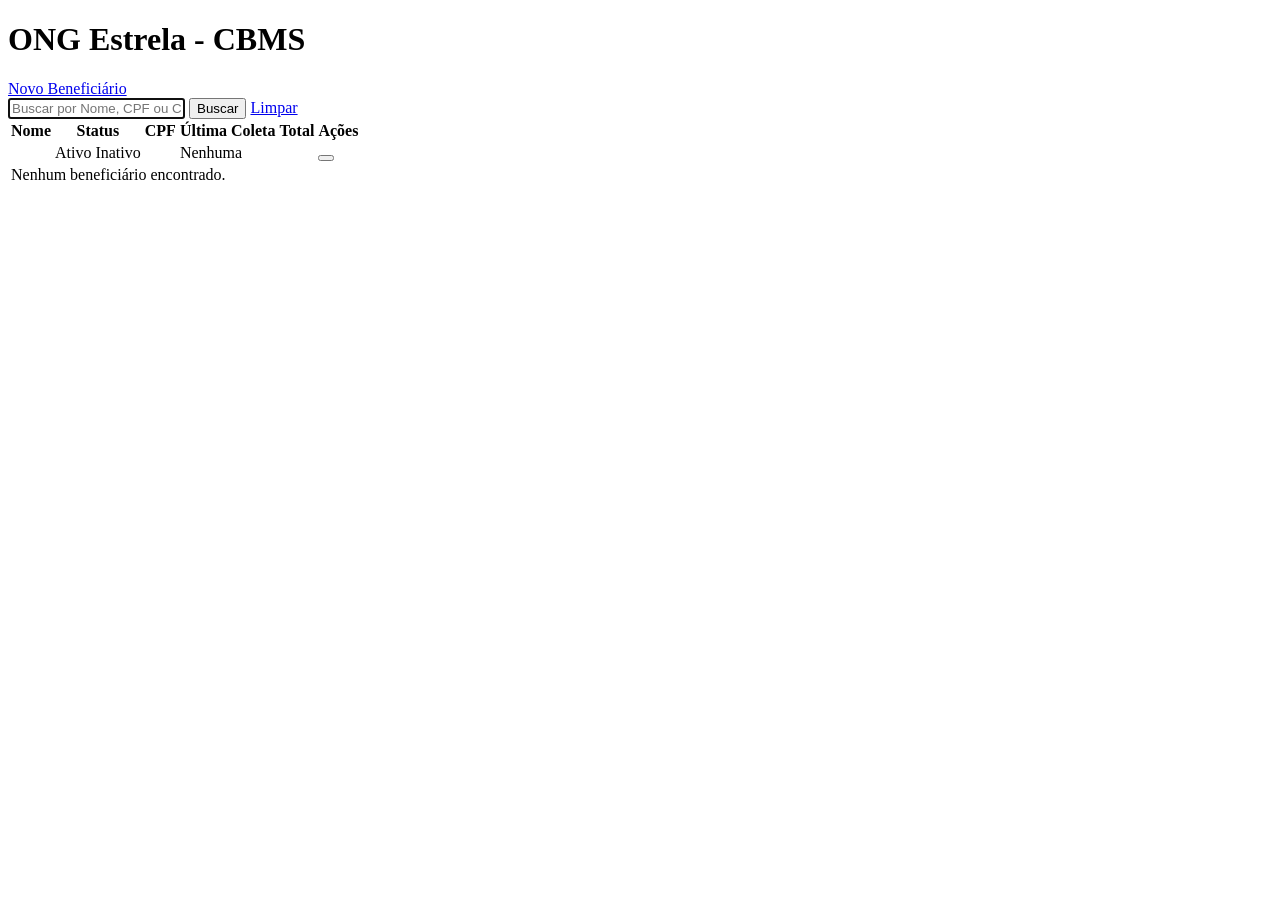
<file: src/main/resources/templates/index.html>
<!DOCTYPE html>
<html xmlns:th="http://www.thymeleaf.org">
<head th:replace="~{fragmentos_comuns :: head('Gestão de Beneficiários')}"></head>
<body>
<div class="container-main">
<div class="d-flex justify-content-between align-items-center mb-4">
    <h1>ONG Estrela - CBMS</h1>
    <div>
        <!-- <button id="shutdownButton" class="btn btn-danger me-2">
            <i class="bi bi-power"></i>
        </button> -->
        <a href="/novo" class="btn btn-primary">
            <i class="bi bi-person-plus"></i> Novo Beneficiário
        </a>
    </div>
</div>

    <!-- Formulário de Busca -->
    <div class="row mb-4">
        <div class="col-md-6">
            <form th:action="@{/}" method="get" class="d-flex">
                <input type="text" name="busca" th:value="${termoBusca}" 
                       class="form-control me-2" placeholder="Buscar por Nome, CPF ou Código de Barras..." autofocus>
                <button type="submit" class="btn btn-outline-secondary">Buscar</button>
                <a th:if="${termoBusca}" href="/" class="btn btn-link text-decoration-none">Limpar</a>
            </form>
        </div>
    </div>

    <div th:replace="~{fragmentos_comuns :: alerts}"></div>

    <div class="table-responsive">
        <table class="table table-hover">
            <thead class="table-light">
            <tr>
                <th>Nome</th>
                <th>Status</th>
                <th>CPF</th>
                <th>Última Coleta</th>
                <th>Total</th>
                <th class="text-center">Ações</th>
            </tr>
            </thead>
            <tbody>
            <tr th:each="r : ${beneficiarios}">
                <td class="align-middle">
                    <a th:href="@{'/perfil/' + ${r.id}}" th:text="${r.nomeCompleto}" class="text-decoration-none fw-bold"></a>
                </td>
                <td class="align-middle">
                    <span th:if="${r.ativo != null}">
                        <span th:if="${r.ativo}" class="badge bg-success"><i class="bi bi-check-circle"></i> Ativo</span>
                        <span th:unless="${r.ativo}" class="badge bg-danger"><i class="bi bi-x-circle"></i> Inativo</span>
                    </span>
                </td>
                <td class="align-middle" th:text="${r.cpf}"></td>
                <td class="align-middle">
                    <span th:if="${r.coletas != null and !r.coletas.empty}" 
                          th:text="${#temporals.format(r.coletas[0].dataColeta, 'dd/MM/yyyy HH:mm')}">
                    </span>
                    <span th:unless="${r.coletas != null and !r.coletas.empty}" class="text-muted small">Nenhuma</span>
                </td>
                <td class="align-middle" th:text="${r.coletas != null ? r.coletas.size() : 0}"></td>
                <td class="text-center align-middle">
                    <div class="btn-group" role="group">
                        <form th:action="@{'/coleta/' + ${r.cpf}}" method="post" style="display:inline;">
                            <button type="submit" class="btn btn-sm btn-success"
                                    th:disabled="${!r.ativo}"
                                    th:title="${r.ativo ? 'Registrar Coleta' : 'Beneficiário inativo'}">
                                <i class="bi bi-cart-check"></i>
                            </button>
                        </form>
                        <a th:href="@{'/editar/' + ${r.id}}" class="btn btn-sm btn-outline-primary ms-1" title="Editar">
                            <i class="bi bi-pencil"></i>
                        </a>
                        <a th:href="@{'/perfil/' + ${r.id}}" class="btn btn-sm btn-outline-secondary ms-1" title="Ver Perfil">
                            <i class="bi bi-eye"></i>
                        </a>
                    </div>
                </td>
            </tr>
            <tr th:if="${beneficiarios == null or beneficiarios.empty}">
                <td colspan="5" class="text-center py-4 text-muted">Nenhum beneficiário encontrado.</td>
            </tr>
            </tbody>
        </table>
    </div>
</div>
<div th:replace="~{fragmentos_comuns :: scripts}"></div>
<!-- <script>
    document.getElementById('shutdownButton').addEventListener('click', function() {
        if (confirm('Tem certeza que deseja encerrar o sistema?')) {
            fetch('/shutdown', {
                method: 'POST',
                headers: {
                    'Content-Type': 'application/json'
                }
            })
            .then(response => {
                if (response.ok) {
                    alert('Sistema está sendo encerrado.');
                } else {
                    alert('Erro ao tentar encerrar o sistema.');
                }
            })
            .catch(error => {
                console.error('Erro:', error);
                alert('Erro de comunicação com o servidor.');
            });
        }
    });
</script> -->
</body>
</html>
</file>
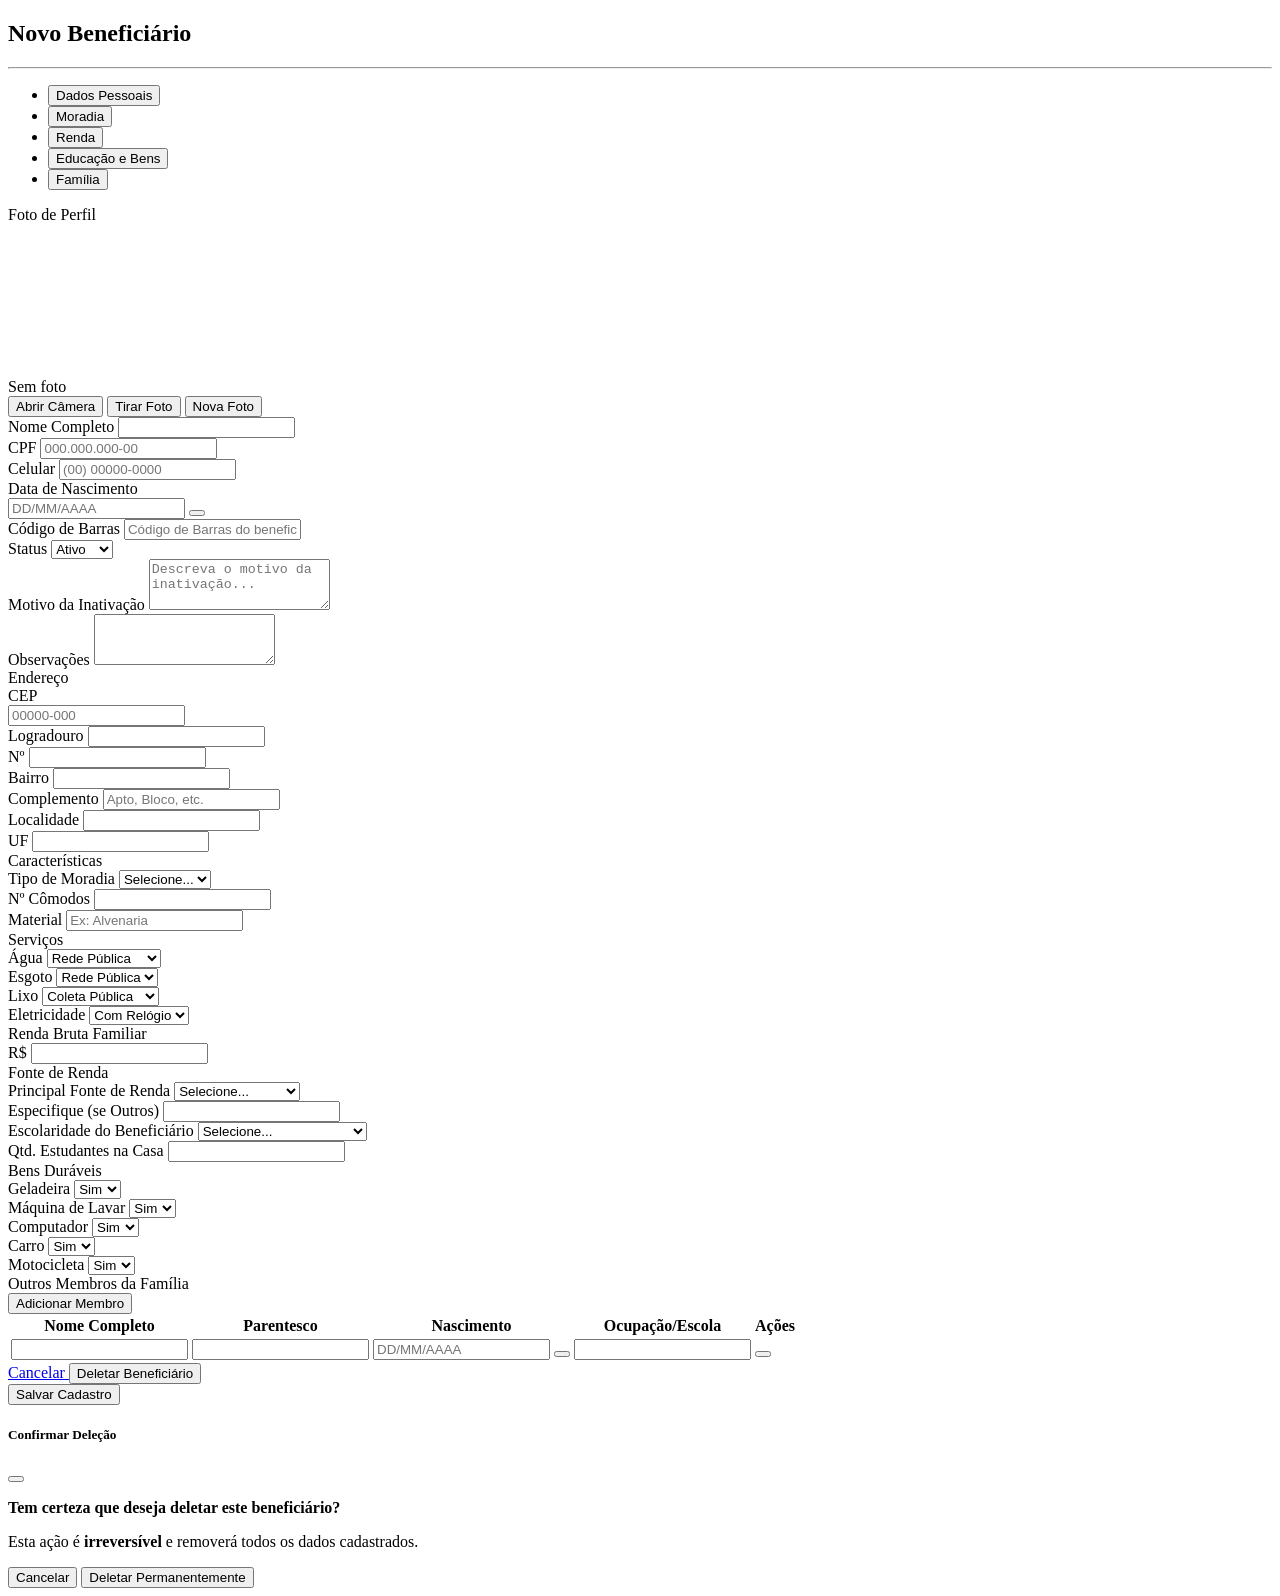
<file: src/main/resources/templates/cadastro_beneficiario.html>
<!DOCTYPE html>
<html xmlns:th="http://www.thymeleaf.org">
<head th:replace="~{fragmentos_comuns :: head('Cadastro de Beneficiário')}"></head>
<body>
<div class="container-main">
    <h2 th:text="${beneficiario.id == null ? 'Novo Beneficiário' : 'Editar Beneficiário'}">Novo Beneficiário</h2>
    <hr>
    
    <div th:replace="~{fragmentos_comuns :: alerts}"></div>

    <form th:action="@{/salvar}" th:object="${beneficiario}" method="post" id="beneficiarioForm">
        <input type="hidden" th:field="*{id}">
        
        <!-- Tabs Nav -->
        <ul class="nav nav-tabs" id="formTabs" role="tablist">
            <li class="nav-item" role="presentation">
                <button class="nav-link active" id="dados-tab" data-bs-toggle="tab" data-bs-target="#dados" type="button" role="tab">
                    Dados Pessoais <span class="tab-status-badge ms-1"></span>
                </button>
            </li>
            <li class="nav-item" role="presentation">
                <button class="nav-link" id="moradia-tab" data-bs-toggle="tab" data-bs-target="#moradia" type="button" role="tab">
                    Moradia <span class="tab-status-badge ms-1"></span>
                </button>
            </li>
            <li class="nav-item" role="presentation">
                <button class="nav-link" id="renda-tab" data-bs-toggle="tab" data-bs-target="#renda" type="button" role="tab">
                    Renda <span class="tab-status-badge ms-1"></span>
                </button>
            </li>
            <li class="nav-item" role="presentation">
                <button class="nav-link" id="educacao-tab" data-bs-toggle="tab" data-bs-target="#educacao" type="button" role="tab">
                    Educação e Bens <span class="tab-status-badge ms-1"></span>
                </button>
            </li>
            <li class="nav-item" role="presentation">
                <button class="nav-link" id="familia-tab" data-bs-toggle="tab" data-bs-target="#familia" type="button" role="tab">
                    Família <span class="tab-status-badge ms-1"></span>
                </button>
            </li>
        </ul>

        <!-- Tabs Content -->
        <div class="tab-content" id="formTabsContent">
            <!-- Dados Pessoais -->
            <div class="tab-pane fade show active" id="dados" role="tabpanel">
                <div class="row">
                    <!-- Coluna da Foto -->
                    <div class="col-md-4 mb-3 text-center">
                        <label class="form-label d-block">Foto de Perfil</label>
                        <div class="webcam-container">
                            <video id="webcam-preview" autoplay playsinline></video>
                            <img id="photo-preview" th:src="${beneficiario.foto != null && beneficiario.foto != '' ? beneficiario.foto : ''}" th:style="${beneficiario.foto != null && beneficiario.foto != '' ? 'display:block' : 'display:none'}">
                            <div id="placeholder" class="photo-placeholder" th:style="${beneficiario.foto == null || beneficiario.foto == '' ? 'display:flex' : 'display:none'}">
                                <i class="bi bi-camera fs-1"></i>
                                <span>Sem foto</span>
                            </div>
                        </div>
                        <input type="hidden" th:field="*{foto}" id="inputFoto">
                        <canvas id="canvas-capture" style="display:none;"></canvas>
                        
                        <div class="webcam-controls mt-2">
                            <button type="button" class="btn btn-sm btn-outline-secondary" id="btn-abrir-camera">
                                <i class="bi bi-camera-video"></i> Abrir Câmera
                            </button>
                            <button type="button" class="btn btn-sm btn-success d-none" id="btn-capturar">
                                <i class="bi bi-camera"></i> Tirar Foto
                            </button>
                            <button type="button" class="btn btn-sm btn-danger d-none" id="btn-resetar">
                                <i class="bi bi-arrow-counterclockwise"></i> Nova Foto
                            </button>
                        </div>
                    </div>

                    <!-- Coluna dos Dados -->
                    <div class="col-md-8">
                        <div class="row">
                            <div class="col-md-12 mb-3">
                                <label class="form-label">Nome Completo</label>
                                <input type="text" th:field="*{nomeCompleto}" class="form-control" required>
                            </div>
                        </div>
                        <div class="row">
                            <div class="col-md-6 mb-3">
                                <label class="form-label">CPF</label>
                                <input type="text" th:field="*{cpf}" class="form-control cpf-mask" required placeholder="000.000.000-00" maxlength="14">
                            </div>
                            <div class="col-md-6 mb-3">
                                <label class="form-label">Celular</label>
                                <input type="text" th:field="*{celular}" class="form-control celular-mask" placeholder="(00) 00000-0000" maxlength="15">
                            </div>
                        </div>
                        <div class="row">
                            <div class="col-md-12 mb-3">
                                <label class="form-label">Data de Nascimento</label>
                                <div class="input-group">
                                    <input type="text" th:field="*{dataNascimento}" class="form-control date-mask" id="dataNascimento" placeholder="DD/MM/AAAA" maxlength="10">
                                    <button class="btn btn-outline-secondary" type="button" onclick="document.getElementById('datePicker').showPicker()">
                                        <i class="bi bi-calendar3"></i>
                                    </button>
                                    <input type="date" id="datePicker" style="position: absolute; top: 0; left: 0; opacity: 0; width: 1px; height: 1px; pointer-events: none;">
                                </div>
                            </div>
                        </div>
                        <div class="row" th:if="${beneficiario.id != null}">
                            <div class="col-md-12 mb-3">
                                <label class="form-label">Código de Barras</label>
                                <input type="text" th:field="*{codigoBarras}" class="form-control" placeholder="Código de Barras do beneficiário">
                            </div>
                        </div>
                    </div>
                </div>
                <div class="row">
                    <div class="col-md-6 mb-3">
                        <label class="form-label">Status</label>
                        <select th:field="*{ativo}" class="form-select" id="statusSelect">
                            <option th:value="true">Ativo</option>
                            <option th:value="false">Inativo</option>
                        </select>
                    </div>
                </div>
                <div class="mb-3 d-none" id="motivoInativacaoDiv">
                    <label class="form-label">Motivo da Inativação</label>
                    <textarea th:field="*{motivoInativacao}" class="form-control" rows="3" placeholder="Descreva o motivo da inativação..."></textarea>
                </div>
                <div class="mb-3">
                    <label class="form-label">Observações</label>
                    <textarea th:field="*{obs}" class="form-control" rows="3"></textarea>
                </div>
            </div>

            <!-- Moradia -->
            <div class="tab-pane fade" id="moradia" role="tabpanel">
                <div class="section-title">Endereço</div>
                <div class="row">
                    <div class="col-md-3 mb-3">
                        <label class="form-label">CEP</label>
                        <div class="d-flex align-items-center">
                            <input type="text" th:field="*{moradia.endereco.cep}" class="form-control cep-mask" id="cep" placeholder="00000-000" maxlength="9">
                            <div class="spinner-border spinner-border-sm text-primary loading-spinner" id="cepSpinner" role="status"></div>
                        </div>
                    </div>
                    <div class="col-md-7 mb-3">
                        <label class="form-label">Logradouro</label>
                        <input type="text" th:field="*{moradia.endereco.logradouro}" class="form-control" id="logradouro">
                    </div>
                    <div class="col-md-2 mb-3">
                        <label class="form-label">Nº</label>
                        <input type="text" th:field="*{moradia.endereco.numero}" class="form-control">
                    </div>
                </div>
                <div class="row">
                    <div class="col-md-4 mb-3">
                        <label class="form-label">Bairro</label>
                        <input type="text" th:field="*{moradia.endereco.bairro}" class="form-control" id="bairro">
                    </div>
                    <div class="col-md-3 mb-3">
                        <label class="form-label">Complemento</label>
                        <input type="text" th:field="*{moradia.endereco.complemento}" class="form-control" placeholder="Apto, Bloco, etc.">
                    </div>
                    <div class="col-md-3 mb-3">
                        <label class="form-label">Localidade</label>
                        <input type="text" th:field="*{moradia.endereco.localidade}" class="form-control" id="localidade">
                    </div>
                    <div class="col-md-2 mb-3">
                        <label class="form-label">UF</label>
                        <input type="text" th:field="*{moradia.endereco.uf}" class="form-control" id="uf">
                    </div>
                </div>
                
                <div class="section-title mt-3">Características</div>
                <div class="row">
                    <div class="col-md-4 mb-3">
                        <label class="form-label">Tipo de Moradia</label>
                        <select th:field="*{moradia.tipo}" class="form-select">
                            <option value="">Selecione...</option>
                            <option value="Própria">Própria</option>
                            <option value="Alugada">Alugada</option>
                            <option value="Cedida">Cedida</option>
                            <option value="Ocupação">Ocupação</option>
                        </select>
                    </div>
                    <div class="col-md-4 mb-3">
                        <label class="form-label">Nº Cômodos</label>
                        <input type="number" th:field="*{moradia.numeroComodos}" class="form-control">
                    </div>
                    <div class="col-md-4 mb-3">
                        <label class="form-label">Material</label>
                        <input type="text" th:field="*{moradia.material}" class="form-control" placeholder="Ex: Alvenaria">
                    </div>
                </div>

                <div class="section-title mt-3">Serviços</div>
                <div class="row">
                    <div class="col-md-3 mb-3">
                        <label class="form-label">Água</label>
                        <select th:field="*{moradia.servicos.agua}" class="form-select">
                            <option value="Rede Pública">Rede Pública</option>
                            <option value="Poço">Poço</option>
                            <option value="Caminhão Pipa">Caminhão Pipa</option>
                            <option value="Não possui">Não possui</option>
                        </select>
                    </div>
                    <div class="col-md-3 mb-3">
                        <label class="form-label">Esgoto</label>
                        <select th:field="*{moradia.servicos.esgoto}" class="form-select">
                            <option value="Rede Pública">Rede Pública</option>
                            <option value="Fossa">Fossa</option>
                            <option value="Céu Aberto">Céu Aberto</option>
                            <option value="Não possui">Não possui</option>
                        </select>
                    </div>
                    <div class="col-md-3 mb-3">
                        <label class="form-label">Lixo</label>
                        <select th:field="*{moradia.servicos.lixo}" class="form-select">
                            <option value="Coleta Pública">Coleta Pública</option>
                            <option value="Queima/Enterra">Queima/Enterra</option>
                            <option value="Não possui">Não possui</option>
                        </select>
                    </div>
                    <div class="col-md-3 mb-3">
                        <label class="form-label">Eletricidade</label>
                        <select th:field="*{moradia.servicos.eletricidade}" class="form-select">
                            <option value="Com Relógio">Com Relógio</option>
                            <option value="Sem Relógio">Sem Relógio</option>
                            <option value="Não possui">Não possui</option>
                        </select>
                    </div>
                </div>
            </div>

            <!-- Renda -->
            <div class="tab-pane fade" id="renda" role="tabpanel">
                <div class="row mb-4">
                    <div class="col-md-4">
                        <label class="form-label">Renda Bruta Familiar</label>
                        <div class="input-group">
                            <span class="input-group-text">R$</span>
                            <input type="text" th:field="*{renda.rendaBruta}" class="form-control">
                        </div>
                    </div>
                </div>
                <div class="section-title">Fonte de Renda</div>
                <div class="row">
                    <div class="col-md-6 mb-3">
                        <label class="form-label">Principal Fonte de Renda</label>
                        <select th:field="*{renda.fontesRenda.tipo}" class="form-select" id="selectFonteRenda">
                            <option value="">Selecione...</option>
                            <option value="Trabalho Formal">Trabalho Formal</option>
                            <option value="Trabalho Informal">Trabalho Informal</option>
                            <option value="Pensão">Pensão</option>
                            <option value="BPC/LOAS">BPC/LOAS</option>
                            <option value="Outros">Outros</option>
                        </select>
                    </div>
                    <div class="col-md-6 mb-3 d-none" id="divOutraFonte">
                        <label class="form-label">Especifique (se Outros)</label>
                        <input type="text" th:field="*{renda.fontesRenda.outros}" class="form-control">
                    </div>
                </div>
            </div>

            <!-- Educação e Bens -->
            <div class="tab-pane fade" id="educacao" role="tabpanel">
                <div class="row">
                    <div class="col-md-8 mb-3">
                        <label class="form-label">Escolaridade do Beneficiário</label>
                        <select th:field="*{educacaoBens.escolaridadeBeneficiario}" class="form-select">
                            <option value="">Selecione...</option>
                            <option value="Analfabeto">Analfabeto</option>
                            <option value="Fundamental Incompleto">Fundamental Incompleto</option>
                            <option value="Fundamental Completo">Fundamental Completo</option>
                            <option value="Médio Incompleto">Médio Incompleto</option>
                            <option value="Médio Completo">Médio Completo</option>
                            <option value="Superior">Superior</option>
                        </select>
                    </div>
                    <div class="col-md-4 mb-3">
                        <label class="form-label">Qtd. Estudantes na Casa</label>
                        <input type="number" th:field="*{educacaoBens.qtdEstudantes}" class="form-control">
                    </div>
                </div>

                <div class="section-title mt-3">Bens Duráveis</div>
                <div class="row">
                    <div class="col-md-4 mb-3">
                        <label class="form-label">Geladeira</label>
                        <select th:field="*{educacaoBens.bens.geladeira}" class="form-select">
                            <option value="true">Sim</option>
                            <option value="false">Não</option>
                        </select>
                    </div>
                    <div class="col-md-4 mb-3">
                        <label class="form-label">Máquina de Lavar</label>
                        <select th:field="*{educacaoBens.bens.maquinaLavar}" class="form-select">
                            <option value="true">Sim</option>
                            <option value="false">Não</option>
                        </select>
                    </div>
                    <div class="col-md-4 mb-3">
                        <label class="form-label">Computador</label>
                        <select th:field="*{educacaoBens.bens.computador}" class="form-select">
                            <option value="true">Sim</option>
                            <option value="false">Não</option>
                        </select>
                    </div>
                </div>
                <div class="row">
                    <div class="col-md-4 mb-3">
                        <label class="form-label">Carro</label>
                        <select th:field="*{educacaoBens.bens.carro}" class="form-select">
                            <option value="true">Sim</option>
                            <option value="false">Não</option>
                        </select>
                    </div>
                    <div class="col-md-4 mb-3">
                        <label class="form-label">Motocicleta</label>
                        <select th:field="*{educacaoBens.bens.motocicleta}" class="form-select">
                            <option value="true">Sim</option>
                            <option value="false">Não</option>
                        </select>
                    </div>
                </div>
            </div>

            <!-- Família -->
            <div class="tab-pane fade" id="familia" role="tabpanel">
                <div class="d-flex justify-content-between align-items-center mb-3">
                    <div class="section-title mb-0" style="border:none">Outros Membros da Família</div>
                    <button type="button" class="btn btn-sm btn-success" id="addMembro">
                        <i class="bi bi-plus-lg"></i> Adicionar Membro
                    </button>
                </div>
                
                <div class="table-responsive">
                    <table class="table table-bordered" id="tabelaFamilia">
                        <thead class="table-light">
                            <tr>
                                <th>Nome Completo</th>
                                <th>Parentesco</th>
                                <th>Nascimento</th>
                                <th>Ocupação/Escola</th>
                                <th>Ações</th>
                            </tr>
                        </thead>
                        <tbody id="membrosCorpo">
                            <tr th:each="membro, stat : *{identificacaoFamiliar}">
                                <td><input type="text" th:field="*{identificacaoFamiliar[__${stat.index}__].nomeCompleto}" class="form-control form-control-sm" required></td>
                                <td><input type="text" th:field="*{identificacaoFamiliar[__${stat.index}__].parentesco}" class="form-control form-control-sm" required></td>
                                <td>
                                    <div class="input-group input-group-sm">
                                        <input type="text" th:field="*{identificacaoFamiliar[__${stat.index}__].dataNascimento}" class="form-control date-mask" placeholder="DD/MM/AAAA" maxlength="10">
                                        <button class="btn btn-outline-secondary" type="button" th:onclick="|document.getElementById('dp-fam-${stat.index}').showPicker()|">
                                            <i class="bi bi-calendar3"></i>
                                        </button>
                                        <input type="date" th:id="'dp-fam-' + ${stat.index}" class="fam-dp" style="position: absolute; opacity: 0; width: 1px; height: 1px; pointer-events: none;">
                                    </div>
                                </td>
                                <td><input type="text" th:field="*{identificacaoFamiliar[__${stat.index}__].ocupacaoEscola}" class="form-control form-control-sm"></td>
                                <td class="text-center">
                                    <button type="button" class="btn btn-outline-danger btn-sm" onclick="this.closest('tr').remove()">
                                        <i class="bi bi-trash"></i>
                                    </button>
                                </td>
                            </tr>
                        </tbody>
                    </table>
                </div>
            </div>
        </div>
        
        <div class="d-flex justify-content-between mt-4">
            <div class="d-flex gap-2">
                <a href="/" class="btn btn-secondary">
                    <i class="bi bi-x-circle"></i> Cancelar
                </a>
                <button type="button" class="btn btn-danger" id="btnDeletarBeneficiario" th:if="${beneficiario.id != null}" data-bs-toggle="modal" data-bs-target="#modalConfirmacaoDelecao">
                    <i class="bi bi-trash"></i> Deletar Beneficiário
                </button>
            </div>
            <button type="submit" class="btn btn-primary">
                <i class="bi bi-check-circle"></i> Salvar Cadastro
            </button>
        </div>
    </form>

    <!-- Modal de Confirmação de Deleção -->
    <div class="modal fade" id="modalConfirmacaoDelecao" tabindex="-1">
        <div class="modal-dialog">
            <div class="modal-content">
                <div class="modal-header bg-danger text-white">
                    <h5 class="modal-title">
                        <i class="bi bi-exclamation-triangle"></i> Confirmar Deleção
                    </h5>
                    <button type="button" class="btn-close btn-close-white" data-bs-dismiss="modal"></button>
                </div>
                <div class="modal-body">
                    <p class="mb-0">
                        <strong>Tem certeza que deseja deletar este beneficiário?</strong>
                    </p>
                    <p class="text-danger mt-2 mb-0">
                        <i class="bi bi-info-circle"></i> Esta ação é <strong>irreversível</strong> e removerá todos os dados cadastrados.
                    </p>
                </div>
                <div class="modal-footer">
                    <button type="button" class="btn btn-secondary" data-bs-dismiss="modal">
                        <i class="bi bi-x-circle"></i> Cancelar
                    </button>
                    <form th:action="@{/beneficiario/{id}/deletar(id=${beneficiario.id})}" method="post" style="display: inline;">
                        <button type="submit" class="btn btn-danger">
                            <i class="bi bi-trash"></i> Deletar Permanentemente
                        </button>
                    </form>
                </div>
            </div>
        </div>
    </div>
</div>

<div th:replace="~{fragmentos_comuns :: scripts}"></div>
<div th:replace="~{fragmentos_comuns :: masks}"></div>

<script th:src="@{/js/form-beneficiario.js}"></script>
</body>
</html>
</file>
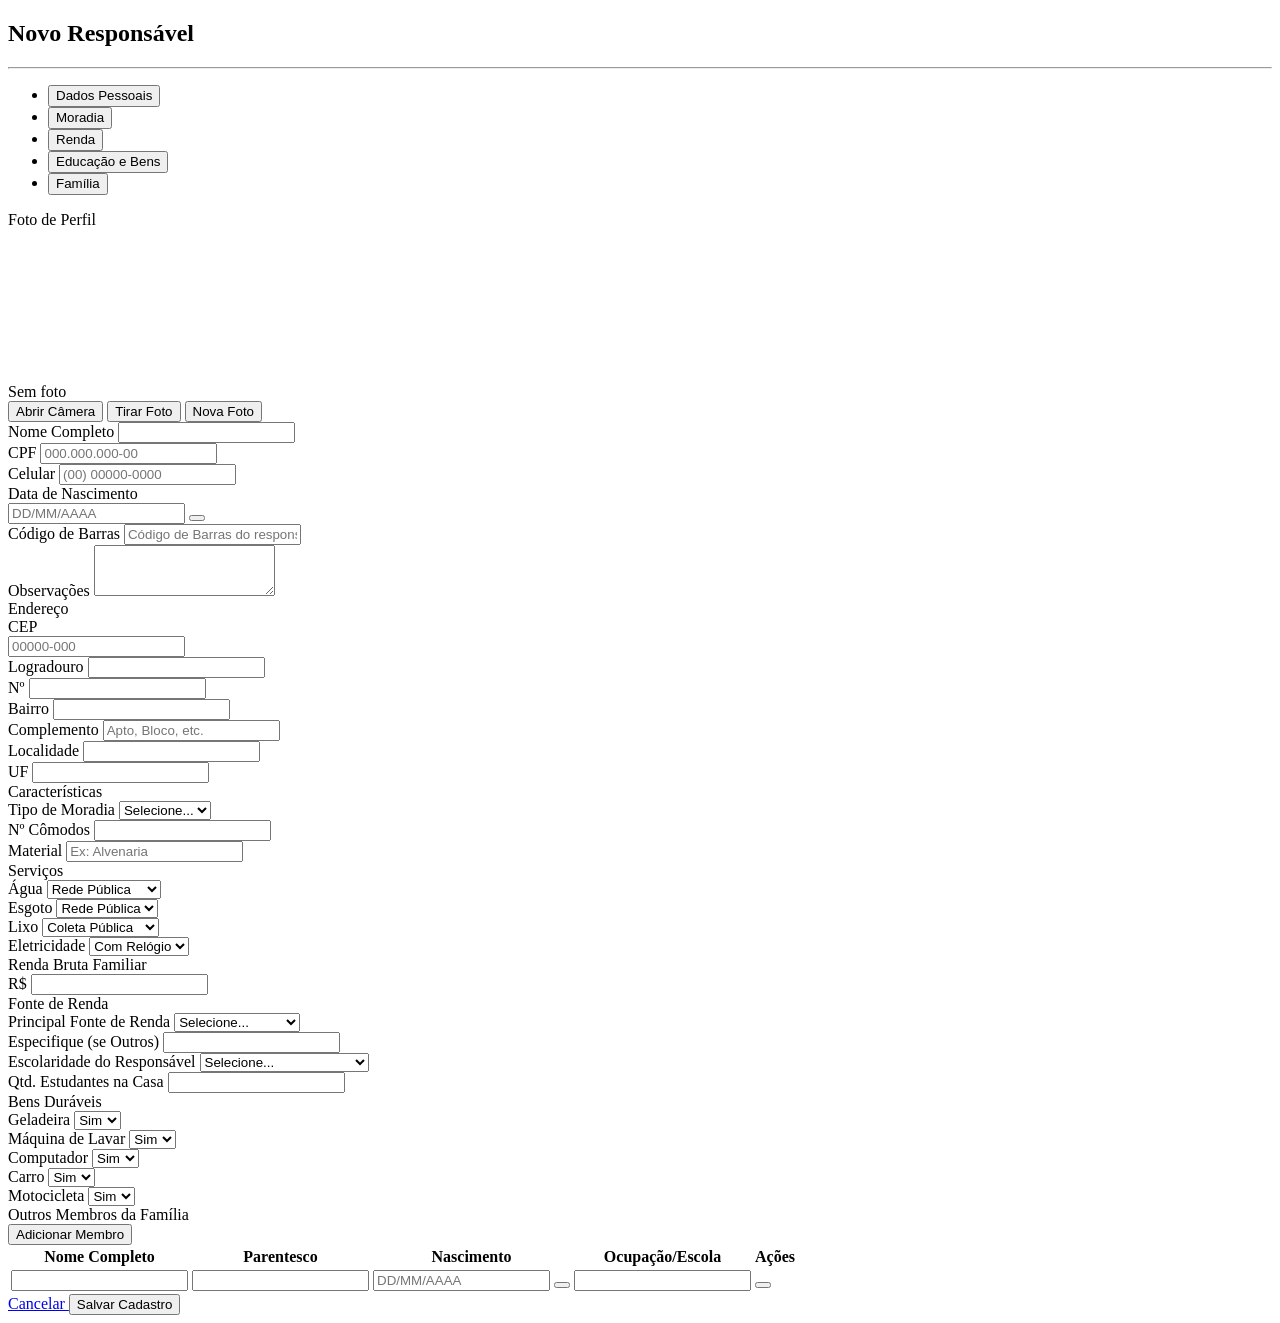
<file: src/main/resources/templates/cadastro_responsavel.html>
<!DOCTYPE html>
<html xmlns:th="http://www.thymeleaf.org">
<head th:replace="~{fragmentos_comuns :: head('Cadastro de Responsável')}"></head>
<body>
<div class="container-main">
    <h2 th:text="${responsavel.id == null ? 'Novo Responsável' : 'Editar Responsável'}">Novo Responsável</h2>
    <hr>
    
    <div th:replace="~{fragmentos_comuns :: alerts}"></div>

    <form th:action="@{/salvar}" th:object="${responsavel}" method="post" id="responsavelForm">
        <input type="hidden" th:field="*{id}">
        
        <!-- Tabs Nav -->
        <ul class="nav nav-tabs" id="formTabs" role="tablist">
            <li class="nav-item" role="presentation">
                <button class="nav-link active" id="dados-tab" data-bs-toggle="tab" data-bs-target="#dados" type="button" role="tab">
                    Dados Pessoais <span class="tab-status-badge ms-1"></span>
                </button>
            </li>
            <li class="nav-item" role="presentation">
                <button class="nav-link" id="moradia-tab" data-bs-toggle="tab" data-bs-target="#moradia" type="button" role="tab">
                    Moradia <span class="tab-status-badge ms-1"></span>
                </button>
            </li>
            <li class="nav-item" role="presentation">
                <button class="nav-link" id="renda-tab" data-bs-toggle="tab" data-bs-target="#renda" type="button" role="tab">
                    Renda <span class="tab-status-badge ms-1"></span>
                </button>
            </li>
            <li class="nav-item" role="presentation">
                <button class="nav-link" id="educacao-tab" data-bs-toggle="tab" data-bs-target="#educacao" type="button" role="tab">
                    Educação e Bens <span class="tab-status-badge ms-1"></span>
                </button>
            </li>
            <li class="nav-item" role="presentation">
                <button class="nav-link" id="familia-tab" data-bs-toggle="tab" data-bs-target="#familia" type="button" role="tab">
                    Família <span class="tab-status-badge ms-1"></span>
                </button>
            </li>
        </ul>

        <!-- Tabs Content -->
        <div class="tab-content" id="formTabsContent">
            <!-- Dados Pessoais -->
            <div class="tab-pane fade show active" id="dados" role="tabpanel">
                <div class="row">
                    <!-- Coluna da Foto -->
                    <div class="col-md-4 mb-3 text-center">
                        <label class="form-label d-block">Foto de Perfil</label>
                        <div class="webcam-container">
                            <video id="webcam-preview" autoplay playsinline></video>
                            <img id="photo-preview" th:src="${responsavel.foto != null ? responsavel.foto : ''}" th:style="${responsavel.foto != null ? 'display:block' : 'display:none'}">
                            <div id="placeholder" class="photo-placeholder" th:style="${responsavel.foto == null ? 'display:flex' : 'display:none'}">
                                <i class="bi bi-camera fs-1"></i>
                                <span>Sem foto</span>
                            </div>
                        </div>
                        <input type="hidden" th:field="*{foto}" id="inputFoto">
                        <canvas id="canvas-capture" style="display:none;"></canvas>
                        
                        <div class="webcam-controls mt-2">
                            <button type="button" class="btn btn-sm btn-outline-secondary" id="btn-abrir-camera">
                                <i class="bi bi-camera-video"></i> Abrir Câmera
                            </button>
                            <button type="button" class="btn btn-sm btn-success d-none" id="btn-capturar">
                                <i class="bi bi-camera"></i> Tirar Foto
                            </button>
                            <button type="button" class="btn btn-sm btn-danger d-none" id="btn-resetar">
                                <i class="bi bi-arrow-counterclockwise"></i> Nova Foto
                            </button>
                        </div>
                    </div>

                    <!-- Coluna dos Dados -->
                    <div class="col-md-8">
                        <div class="row">
                            <div class="col-md-12 mb-3">
                                <label class="form-label">Nome Completo</label>
                                <input type="text" th:field="*{nomeCompleto}" class="form-control" required>
                            </div>
                        </div>
                        <div class="row">
                            <div class="col-md-6 mb-3">
                                <label class="form-label">CPF</label>
                                <input type="text" th:field="*{cpf}" class="form-control cpf-mask" required placeholder="000.000.000-00" maxlength="14">
                            </div>
                            <div class="col-md-6 mb-3">
                                <label class="form-label">Celular</label>
                                <input type="text" th:field="*{celular}" class="form-control celular-mask" placeholder="(00) 00000-0000" maxlength="15">
                            </div>
                        </div>
                        <div class="row">
                            <div class="col-md-12 mb-3">
                                <label class="form-label">Data de Nascimento</label>
                                <div class="input-group">
                                    <input type="text" th:field="*{dataNascimento}" class="form-control date-mask" id="dataNascimento" placeholder="DD/MM/AAAA" maxlength="10">
                                    <button class="btn btn-outline-secondary" type="button" onclick="document.getElementById('datePicker').showPicker()">
                                        <i class="bi bi-calendar3"></i>
                                    </button>
                                    <input type="date" id="datePicker" style="position: absolute; top: 0; left: 0; opacity: 0; width: 1px; height: 1px; pointer-events: none;">
                                </div>
                            </div>
                        </div>
                        <div class="row" th:if="${responsavel.id != null}">
                            <div class="col-md-12 mb-3">
                                <label class="form-label">Código de Barras</label>
                                <input type="text" th:field="*{codigoBarras}" class="form-control" placeholder="Código de Barras do responsável">
                            </div>
                        </div>
                    </div>
                </div>
                <div class="mb-3">
                    <label class="form-label">Observações</label>
                    <textarea th:field="*{obs}" class="form-control" rows="3"></textarea>
                </div>
            </div>

            <!-- Moradia -->
            <div class="tab-pane fade" id="moradia" role="tabpanel">
                <div class="section-title">Endereço</div>
                <div class="row">
                    <div class="col-md-3 mb-3">
                        <label class="form-label">CEP</label>
                        <div class="d-flex align-items-center">
                            <input type="text" th:field="*{moradia.endereco.cep}" class="form-control cep-mask" id="cep" placeholder="00000-000" maxlength="9">
                            <div class="spinner-border spinner-border-sm text-primary loading-spinner" id="cepSpinner" role="status"></div>
                        </div>
                    </div>
                    <div class="col-md-7 mb-3">
                        <label class="form-label">Logradouro</label>
                        <input type="text" th:field="*{moradia.endereco.logradouro}" class="form-control" id="logradouro">
                    </div>
                    <div class="col-md-2 mb-3">
                        <label class="form-label">Nº</label>
                        <input type="text" th:field="*{moradia.endereco.numero}" class="form-control">
                    </div>
                </div>
                <div class="row">
                    <div class="col-md-4 mb-3">
                        <label class="form-label">Bairro</label>
                        <input type="text" th:field="*{moradia.endereco.bairro}" class="form-control" id="bairro">
                    </div>
                    <div class="col-md-3 mb-3">
                        <label class="form-label">Complemento</label>
                        <input type="text" th:field="*{moradia.endereco.complemento}" class="form-control" placeholder="Apto, Bloco, etc.">
                    </div>
                    <div class="col-md-3 mb-3">
                        <label class="form-label">Localidade</label>
                        <input type="text" th:field="*{moradia.endereco.localidade}" class="form-control" id="localidade">
                    </div>
                    <div class="col-md-2 mb-3">
                        <label class="form-label">UF</label>
                        <input type="text" th:field="*{moradia.endereco.uf}" class="form-control" id="uf">
                    </div>
                </div>
                
                <div class="section-title mt-3">Características</div>
                <div class="row">
                    <div class="col-md-4 mb-3">
                        <label class="form-label">Tipo de Moradia</label>
                        <select th:field="*{moradia.tipo}" class="form-select">
                            <option value="">Selecione...</option>
                            <option value="Própria">Própria</option>
                            <option value="Alugada">Alugada</option>
                            <option value="Cedida">Cedida</option>
                            <option value="Ocupação">Ocupação</option>
                        </select>
                    </div>
                    <div class="col-md-4 mb-3">
                        <label class="form-label">Nº Cômodos</label>
                        <input type="number" th:field="*{moradia.numeroComodos}" class="form-control">
                    </div>
                    <div class="col-md-4 mb-3">
                        <label class="form-label">Material</label>
                        <input type="text" th:field="*{moradia.material}" class="form-control" placeholder="Ex: Alvenaria">
                    </div>
                </div>

                <div class="section-title mt-3">Serviços</div>
                <div class="row">
                    <div class="col-md-3 mb-3">
                        <label class="form-label">Água</label>
                        <select th:field="*{moradia.servicos.agua}" class="form-select">
                            <option value="Rede Pública">Rede Pública</option>
                            <option value="Poço">Poço</option>
                            <option value="Caminhão Pipa">Caminhão Pipa</option>
                            <option value="Não possui">Não possui</option>
                        </select>
                    </div>
                    <div class="col-md-3 mb-3">
                        <label class="form-label">Esgoto</label>
                        <select th:field="*{moradia.servicos.esgoto}" class="form-select">
                            <option value="Rede Pública">Rede Pública</option>
                            <option value="Fossa">Fossa</option>
                            <option value="Céu Aberto">Céu Aberto</option>
                            <option value="Não possui">Não possui</option>
                        </select>
                    </div>
                    <div class="col-md-3 mb-3">
                        <label class="form-label">Lixo</label>
                        <select th:field="*{moradia.servicos.lixo}" class="form-select">
                            <option value="Coleta Pública">Coleta Pública</option>
                            <option value="Queima/Enterra">Queima/Enterra</option>
                            <option value="Não possui">Não possui</option>
                        </select>
                    </div>
                    <div class="col-md-3 mb-3">
                        <label class="form-label">Eletricidade</label>
                        <select th:field="*{moradia.servicos.eletricidade}" class="form-select">
                            <option value="Com Relógio">Com Relógio</option>
                            <option value="Sem Relógio">Sem Relógio</option>
                            <option value="Não possui">Não possui</option>
                        </select>
                    </div>
                </div>
            </div>

            <!-- Renda -->
            <div class="tab-pane fade" id="renda" role="tabpanel">
                <div class="row mb-4">
                    <div class="col-md-4">
                        <label class="form-label">Renda Bruta Familiar</label>
                        <div class="input-group">
                            <span class="input-group-text">R$</span>
                            <input type="text" th:field="*{renda.rendaBruta}" class="form-control">
                        </div>
                    </div>
                </div>
                <div class="section-title">Fonte de Renda</div>
                <div class="row">
                    <div class="col-md-6 mb-3">
                        <label class="form-label">Principal Fonte de Renda</label>
                        <select th:field="*{renda.fontesRenda.tipo}" class="form-select" id="selectFonteRenda">
                            <option value="">Selecione...</option>
                            <option value="Trabalho Formal">Trabalho Formal</option>
                            <option value="Trabalho Informal">Trabalho Informal</option>
                            <option value="Pensão">Pensão</option>
                            <option value="BPC/LOAS">BPC/LOAS</option>
                            <option value="Outros">Outros</option>
                        </select>
                    </div>
                    <div class="col-md-6 mb-3 d-none" id="divOutraFonte">
                        <label class="form-label">Especifique (se Outros)</label>
                        <input type="text" th:field="*{renda.fontesRenda.outros}" class="form-control">
                    </div>
                </div>
            </div>

            <!-- Educação e Bens -->
            <div class="tab-pane fade" id="educacao" role="tabpanel">
                <div class="row">
                    <div class="col-md-8 mb-3">
                        <label class="form-label">Escolaridade do Responsável</label>
                        <select th:field="*{educacaoBens.escolaridadeResponsavel}" class="form-select">
                            <option value="">Selecione...</option>
                            <option value="Analfabeto">Analfabeto</option>
                            <option value="Fundamental Incompleto">Fundamental Incompleto</option>
                            <option value="Fundamental Completo">Fundamental Completo</option>
                            <option value="Médio Incompleto">Médio Incompleto</option>
                            <option value="Médio Completo">Médio Completo</option>
                            <option value="Superior">Superior</option>
                        </select>
                    </div>
                    <div class="col-md-4 mb-3">
                        <label class="form-label">Qtd. Estudantes na Casa</label>
                        <input type="number" th:field="*{educacaoBens.qtdEstudantes}" class="form-control">
                    </div>
                </div>

                <div class="section-title mt-3">Bens Duráveis</div>
                <div class="row">
                    <div class="col-md-4 mb-3">
                        <label class="form-label">Geladeira</label>
                        <select th:field="*{educacaoBens.bens.geladeira}" class="form-select">
                            <option value="true">Sim</option>
                            <option value="false">Não</option>
                        </select>
                    </div>
                    <div class="col-md-4 mb-3">
                        <label class="form-label">Máquina de Lavar</label>
                        <select th:field="*{educacaoBens.bens.maquinaLavar}" class="form-select">
                            <option value="true">Sim</option>
                            <option value="false">Não</option>
                        </select>
                    </div>
                    <div class="col-md-4 mb-3">
                        <label class="form-label">Computador</label>
                        <select th:field="*{educacaoBens.bens.computador}" class="form-select">
                            <option value="true">Sim</option>
                            <option value="false">Não</option>
                        </select>
                    </div>
                </div>
                <div class="row">
                    <div class="col-md-4 mb-3">
                        <label class="form-label">Carro</label>
                        <select th:field="*{educacaoBens.bens.carro}" class="form-select">
                            <option value="true">Sim</option>
                            <option value="false">Não</option>
                        </select>
                    </div>
                    <div class="col-md-4 mb-3">
                        <label class="form-label">Motocicleta</label>
                        <select th:field="*{educacaoBens.bens.motocicleta}" class="form-select">
                            <option value="true">Sim</option>
                            <option value="false">Não</option>
                        </select>
                    </div>
                </div>
            </div>

            <!-- Família -->
            <div class="tab-pane fade" id="familia" role="tabpanel">
                <div class="d-flex justify-content-between align-items-center mb-3">
                    <div class="section-title mb-0" style="border:none">Outros Membros da Família</div>
                    <button type="button" class="btn btn-sm btn-success" id="addMembro">
                        <i class="bi bi-plus-lg"></i> Adicionar Membro
                    </button>
                </div>
                
                <div class="table-responsive">
                    <table class="table table-bordered" id="tabelaFamilia">
                        <thead class="table-light">
                            <tr>
                                <th>Nome Completo</th>
                                <th>Parentesco</th>
                                <th>Nascimento</th>
                                <th>Ocupação/Escola</th>
                                <th>Ações</th>
                            </tr>
                        </thead>
                        <tbody id="membrosCorpo">
                            <tr th:each="membro, stat : *{identificacaoFamiliar}">
                                <td><input type="text" th:field="*{identificacaoFamiliar[__${stat.index}__].nomeCompleto}" class="form-control form-control-sm" required></td>
                                <td><input type="text" th:field="*{identificacaoFamiliar[__${stat.index}__].parentesco}" class="form-control form-control-sm" required></td>
                                <td>
                                    <div class="input-group input-group-sm">
                                        <input type="text" th:field="*{identificacaoFamiliar[__${stat.index}__].dataNascimento}" class="form-control date-mask" placeholder="DD/MM/AAAA" maxlength="10">
                                        <button class="btn btn-outline-secondary" type="button" th:onclick="|document.getElementById('dp-fam-${stat.index}').showPicker()|">
                                            <i class="bi bi-calendar3"></i>
                                        </button>
                                        <input type="date" th:id="'dp-fam-' + ${stat.index}" class="fam-dp" style="position: absolute; opacity: 0; width: 1px; height: 1px; pointer-events: none;">
                                    </div>
                                </td>
                                <td><input type="text" th:field="*{identificacaoFamiliar[__${stat.index}__].ocupacaoEscola}" class="form-control form-control-sm"></td>
                                <td class="text-center">
                                    <button type="button" class="btn btn-outline-danger btn-sm" onclick="this.closest('tr').remove()">
                                        <i class="bi bi-trash"></i>
                                    </button>
                                </td>
                            </tr>
                        </tbody>
                    </table>
                </div>
            </div>
        </div>
        
        <div class="d-flex justify-content-between mt-4">
            <a href="/" class="btn btn-secondary">
                <i class="bi bi-x-circle"></i> Cancelar
            </a>
            <button type="submit" class="btn btn-primary">
                <i class="bi bi-check-circle"></i> Salvar Cadastro
            </button>
        </div>
    </form>
</div>

<div th:replace="~{fragmentos_comuns :: scripts}"></div>
<div th:replace="~{fragmentos_comuns :: masks}"></div>

<script>
    let membroIndex = document.querySelectorAll('#membrosCorpo tr').length;

    function addMembroRow() {
        const tbody = document.getElementById('membrosCorpo');
        const row = document.createElement('tr');
        row.innerHTML = `
            <td><input type="text" name="identificacaoFamiliar[${membroIndex}].nomeCompleto" class="form-control form-control-sm" required></td>
            <td><input type="text" name="identificacaoFamiliar[${membroIndex}].parentesco" class="form-control form-control-sm" required></td>
            <td>
                <div class="input-group input-group-sm">
                    <input type="text" name="identificacaoFamiliar[${membroIndex}].dataNascimento" class="form-control date-mask" placeholder="DD/MM/AAAA" maxlength="10">
                    <button class="btn btn-outline-secondary" type="button" onclick="this.nextElementSibling.showPicker()">
                        <i class="bi bi-calendar3"></i>
                    </button>
                    <input type="date" class="fam-dp" style="position: absolute; opacity: 0; width: 1px; height: 1px; pointer-events: none;">
                </div>
            </td>
            <td><input type="text" name="identificacaoFamiliar[${membroIndex}].ocupacaoEscola" class="form-control form-control-sm"></td>
            <td class="text-center">
                <button type="button" class="btn btn-outline-danger btn-sm" onclick="this.closest('tr').remove()">
                    <i class="bi bi-trash"></i>
                </button>
            </td>
        `;
        tbody.appendChild(row);
        const dateInput = row.querySelector('.date-mask');
        if (dateInput) aplicarMascaraData(dateInput);
        membroIndex++;
    }

    document.getElementById('addMembro').addEventListener('click', addMembroRow);

    // Sincronização Global de DatePickers
    document.addEventListener('change', function(e) {
        if (e.target.type === 'date') {
            const dateInput = e.target;
            const textInput = dateInput.closest('.input-group').querySelector('.date-mask');
            if (textInput && dateInput.value) {
                const [year, month, day] = dateInput.value.split('-');
                textInput.value = `${day}/${month}/${year}`;
                textInput.dispatchEvent(new Event('input'));
            }
        }
    });

    const selectFonteRenda = document.getElementById('selectFonteRenda');
    const divOutraFonte = document.getElementById('divOutraFonte');

    if (selectFonteRenda) {
        selectFonteRenda.addEventListener('change', function() {
            if (this.value === 'Outros') {
                divOutraFonte.classList.remove('d-none');
            } else {
                divOutraFonte.classList.add('d-none');
                divOutraFonte.querySelector('input').value = '';
            }
        });
        if (selectFonteRenda.value === 'Outros') divOutraFonte.classList.remove('d-none');
    }

    const cepInput = document.getElementById('cep');
    const spinner = document.getElementById('cepSpinner');

    if (cepInput) {
        cepInput.addEventListener('blur', function() {
            let cep = this.value.replace(/\D/g, '');
            if (cep.length === 8) {
                spinner.style.display = 'block';
                fetch(`https://viacep.com.br/ws/${cep}/json/`)
                    .then(response => response.json())
                    .then(data => {
                        spinner.style.display = 'none';
                        if (!data.erro) {
                            document.getElementById('logradouro').value = data.logradouro;
                            document.getElementById('bairro').value = data.bairro;
                            document.getElementById('localidade').value = data.localidade;
                            document.getElementById('uf').value = data.uf;
                        } else {
                            alert('CEP não encontrado.');
                        }
                    })
                    .catch(() => {
                        spinner.style.display = 'none';
                        alert('Erro ao consultar o serviço de CEP.');
                    });
            }
        });
    }

    // Webcam Logic
    const video = document.getElementById('webcam-preview');
    const photoPreview = document.getElementById('photo-preview');
    const placeholder = document.getElementById('placeholder');
    const canvas = document.getElementById('canvas-capture');
    const inputFoto = document.getElementById('inputFoto');
    const btnAbrir = document.getElementById('btn-abrir-camera');
    const btnCapturar = document.getElementById('btn-capturar');
    const btnResetar = document.getElementById('btn-resetar');
    let stream = null;

    btnAbrir.addEventListener('click', async () => {
        try {
            stream = await navigator.mediaDevices.getUserMedia({ video: true, audio: false });
            video.srcObject = stream;
            video.style.display = 'block';
            photoPreview.style.display = 'none';
            placeholder.style.display = 'none';
            btnAbrir.classList.add('d-none');
            btnCapturar.classList.remove('d-none');
        } catch (err) {
            console.error("Erro ao acessar a webcam: ", err);
            alert("Não foi possível acessar a webcam. Verifique as permissões.");
        }
    });

    btnCapturar.addEventListener('click', () => {
        canvas.width = video.videoWidth;
        canvas.height = video.videoHeight;
        canvas.getContext('2d').drawImage(video, 0, 0);
        
        const dataUrl = canvas.toDataURL('image/jpeg');
        inputFoto.value = dataUrl;
        photoPreview.src = dataUrl;
        
        photoPreview.style.display = 'block';
        video.style.display = 'none';
        btnCapturar.classList.add('d-none');
        btnResetar.classList.remove('d-none');
        
        if (stream) {
            stream.getTracks().forEach(track => track.stop());
        }
    });

    btnResetar.addEventListener('click', () => {
        inputFoto.value = '';
        photoPreview.style.display = 'none';
        placeholder.style.display = 'flex';
        btnResetar.classList.add('d-none');
        btnAbrir.classList.remove('d-none');
        atualizarStatusAbas();
    });

    // Função para atualizar os indicadores visuais das abas
    function atualizarStatusAbas() {
        const tabs = [
            { tabId: 'dados-tab', paneId: 'dados' },
            { tabId: 'moradia-tab', paneId: 'moradia' },
            { tabId: 'renda-tab', paneId: 'renda' },
            { tabId: 'educacao-tab', paneId: 'educacao' },
            { tabId: 'familia-tab', paneId: 'familia' }
        ];

        tabs.forEach(t => {
            const pane = document.getElementById(t.paneId);
            const tabBtn = document.getElementById(t.tabId);
            if (!pane || !tabBtn) return;

            const fields = Array.from(pane.querySelectorAll('input, select, textarea'));
            
            // Filtra campos válidos: ignora helper sem name, hidden, checkboxes, radios, botões e campos dentro de containers d-none
            const validFields = fields.filter(f => {
                if (!f.name) {
                    return false;
                }
                if (f.type === 'hidden' || f.type === 'checkbox' || f.type === 'radio' || f.type === 'button' || f.type === 'submit') {
                    return false;
                }
                // Ignora se estiver dentro de um container oculto com 'd-none' (ex: outra fonte de renda)
                if (f.closest('.d-none')) {
                    return false;
                }
                return true;
            });

            let emptyRequiredCount = 0;
            let emptyOptionalCount = 0;

            validFields.forEach(f => {
                const val = f.value ? f.value.trim() : '';
                if (val === '') {
                    if (f.hasAttribute('required')) {
                        emptyRequiredCount++;
                    } else {
                        // Ignora campos tipicamente opcionais como observações ou complemento
                        const id = f.id || '';
                        const name = f.name || '';
                        const placeholderText = f.placeholder || '';
                        if (id !== 'obs' && !placeholderText.includes('Opcional') && !name.includes('complemento')) {
                            emptyOptionalCount++;
                        }
                    }
                }
            });

            if (t.paneId === 'familia') {
                const rows = pane.querySelectorAll('#membrosCorpo tr');
                if (rows.length === 0) {
                    emptyOptionalCount = 1;
                }
            }

            const badgeSpan = tabBtn.querySelector('.tab-status-badge');
            if (badgeSpan) {
                if (emptyRequiredCount > 0) {
                    badgeSpan.innerHTML = `<span class="d-inline-block rounded-circle bg-danger ms-1" style="width: 8px; height: 8px; vertical-align: middle;" title="${emptyRequiredCount} campo(s) obrigatório(s) pendente(s)"></span>`;
                } else if (emptyOptionalCount > 0) {
                    badgeSpan.innerHTML = `<span class="d-inline-block rounded-circle bg-warning ms-1" style="width: 8px; height: 8px; vertical-align: middle;" title="${emptyOptionalCount} campo(s) opcional(ais) vazio(s)"></span>`;
                } else {
                    badgeSpan.innerHTML = `<span class="d-inline-block rounded-circle bg-success ms-1" style="width: 8px; height: 8px; vertical-align: middle;" title="Todos os campos preenchidos"></span>`;
                }
            }
        });
    }

    // Inicialização e escuta de eventos para o formulário
    document.addEventListener('DOMContentLoaded', () => {
        atualizarStatusAbas();
        
        const formEl = document.getElementById('responsavelForm');
        if (formEl) {
            formEl.addEventListener('input', atualizarStatusAbas);
            formEl.addEventListener('change', atualizarStatusAbas);
            formEl.addEventListener('click', () => {
                setTimeout(atualizarStatusAbas, 100);
            });
        }
    });
</script>
</body>
</html>
</file>
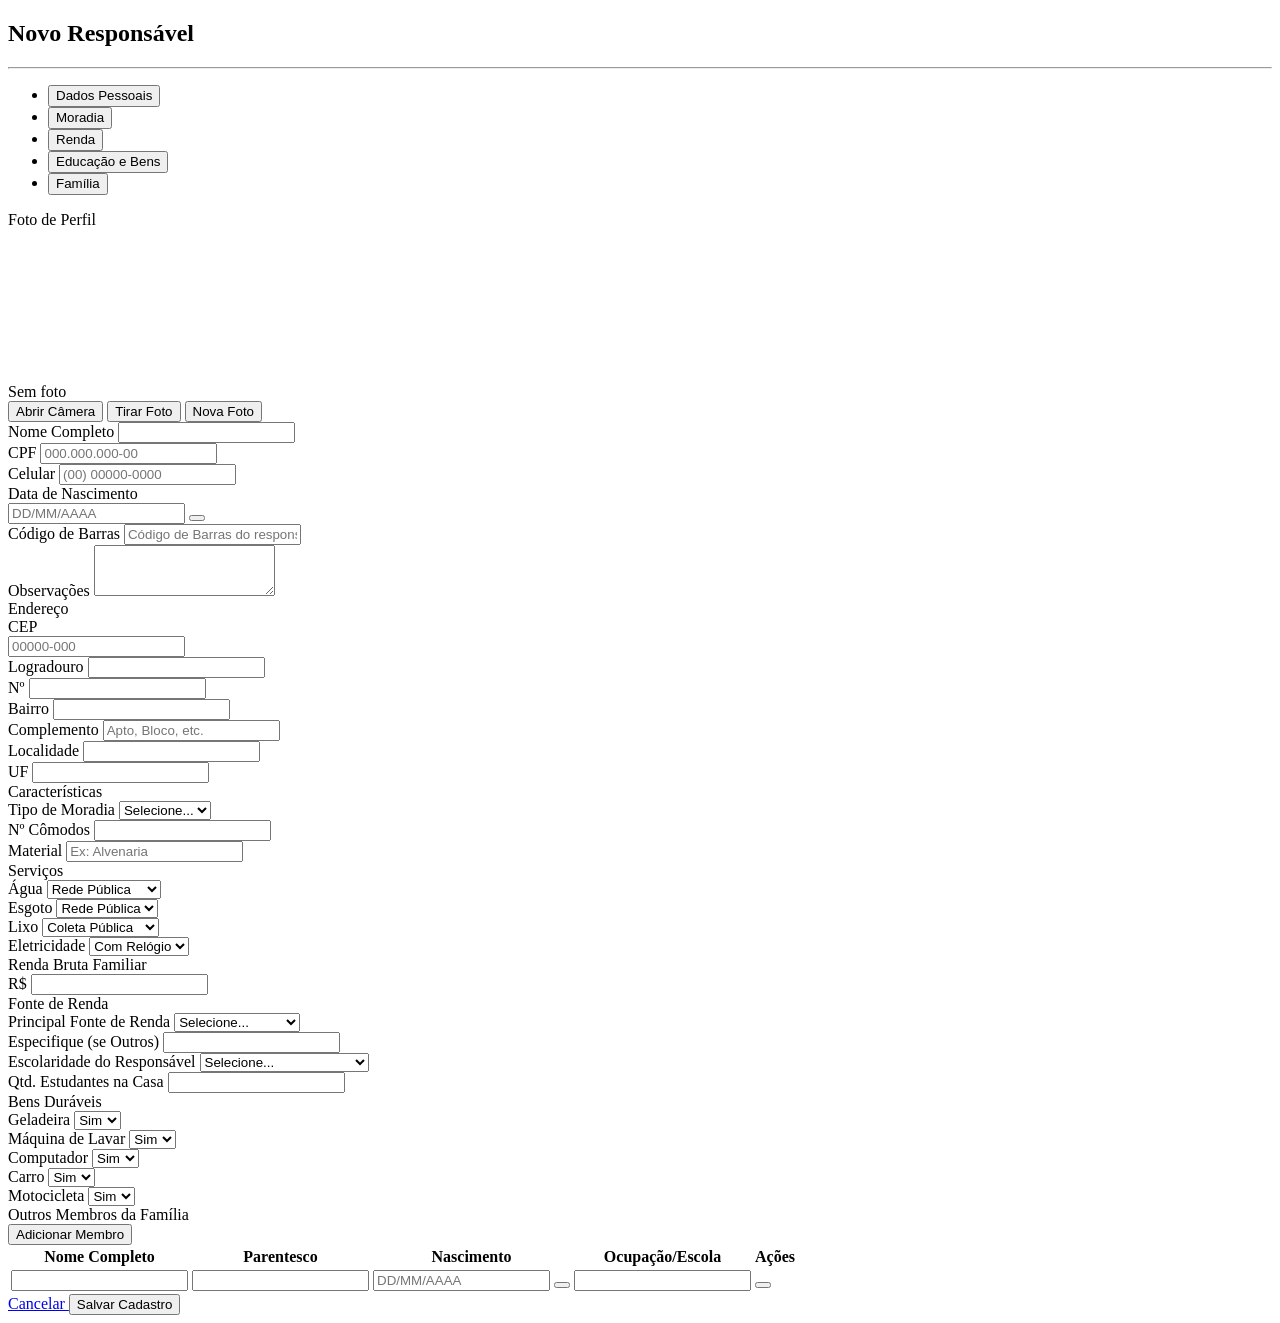
<file: src/main/resources/templates/form.html>
<!DOCTYPE html>
<html xmlns:th="http://www.thymeleaf.org">
<head th:replace="~{fragments :: head('Cadastro de Responsável')}"></head>
<body>
<div class="container-main">
    <h2 th:text="${responsavel.id == null ? 'Novo Responsável' : 'Editar Responsável'}">Novo Responsável</h2>
    <hr>
    
    <div th:replace="~{fragments :: alerts}"></div>

    <form th:action="@{/salvar}" th:object="${responsavel}" method="post" id="responsavelForm">
        <input type="hidden" th:field="*{id}">
        
        <!-- Tabs Nav -->
        <ul class="nav nav-tabs" id="formTabs" role="tablist">
            <li class="nav-item" role="presentation">
                <button class="nav-link active" id="dados-tab" data-bs-toggle="tab" data-bs-target="#dados" type="button" role="tab">
                    Dados Pessoais <span class="tab-status-badge ms-1"></span>
                </button>
            </li>
            <li class="nav-item" role="presentation">
                <button class="nav-link" id="moradia-tab" data-bs-toggle="tab" data-bs-target="#moradia" type="button" role="tab">
                    Moradia <span class="tab-status-badge ms-1"></span>
                </button>
            </li>
            <li class="nav-item" role="presentation">
                <button class="nav-link" id="renda-tab" data-bs-toggle="tab" data-bs-target="#renda" type="button" role="tab">
                    Renda <span class="tab-status-badge ms-1"></span>
                </button>
            </li>
            <li class="nav-item" role="presentation">
                <button class="nav-link" id="educacao-tab" data-bs-toggle="tab" data-bs-target="#educacao" type="button" role="tab">
                    Educação e Bens <span class="tab-status-badge ms-1"></span>
                </button>
            </li>
            <li class="nav-item" role="presentation">
                <button class="nav-link" id="familia-tab" data-bs-toggle="tab" data-bs-target="#familia" type="button" role="tab">
                    Família <span class="tab-status-badge ms-1"></span>
                </button>
            </li>
        </ul>

        <!-- Tabs Content -->
        <div class="tab-content" id="formTabsContent">
            <!-- Dados Pessoais -->
            <div class="tab-pane fade show active" id="dados" role="tabpanel">
                <div class="row">
                    <!-- Coluna da Foto -->
                    <div class="col-md-4 mb-3 text-center">
                        <label class="form-label d-block">Foto de Perfil</label>
                        <div class="webcam-container">
                            <video id="webcam-preview" autoplay playsinline></video>
                            <img id="photo-preview" th:src="${responsavel.foto != null ? responsavel.foto : ''}" th:style="${responsavel.foto != null ? 'display:block' : 'display:none'}">
                            <div id="placeholder" class="photo-placeholder" th:style="${responsavel.foto == null ? 'display:flex' : 'display:none'}">
                                <i class="bi bi-camera fs-1"></i>
                                <span>Sem foto</span>
                            </div>
                        </div>
                        <input type="hidden" th:field="*{foto}" id="inputFoto">
                        <canvas id="canvas-capture" style="display:none;"></canvas>
                        
                        <div class="webcam-controls mt-2">
                            <button type="button" class="btn btn-sm btn-outline-secondary" id="btn-abrir-camera">
                                <i class="bi bi-camera-video"></i> Abrir Câmera
                            </button>
                            <button type="button" class="btn btn-sm btn-success d-none" id="btn-capturar">
                                <i class="bi bi-camera"></i> Tirar Foto
                            </button>
                            <button type="button" class="btn btn-sm btn-danger d-none" id="btn-resetar">
                                <i class="bi bi-arrow-counterclockwise"></i> Nova Foto
                            </button>
                        </div>
                    </div>

                    <!-- Coluna dos Dados -->
                    <div class="col-md-8">
                        <div class="row">
                            <div class="col-md-12 mb-3">
                                <label class="form-label">Nome Completo</label>
                                <input type="text" th:field="*{nomeCompleto}" class="form-control" required>
                            </div>
                        </div>
                        <div class="row">
                            <div class="col-md-6 mb-3">
                                <label class="form-label">CPF</label>
                                <input type="text" th:field="*{cpf}" class="form-control cpf-mask" required placeholder="000.000.000-00" maxlength="14">
                            </div>
                            <div class="col-md-6 mb-3">
                                <label class="form-label">Celular</label>
                                <input type="text" th:field="*{celular}" class="form-control celular-mask" placeholder="(00) 00000-0000" maxlength="15">
                            </div>
                        </div>
                        <div class="row">
                            <div class="col-md-12 mb-3">
                                <label class="form-label">Data de Nascimento</label>
                                <div class="input-group">
                                    <input type="text" th:field="*{dataNascimento}" class="form-control date-mask" id="dataNascimento" placeholder="DD/MM/AAAA" maxlength="10">
                                    <button class="btn btn-outline-secondary" type="button" onclick="document.getElementById('datePicker').showPicker()">
                                        <i class="bi bi-calendar3"></i>
                                    </button>
                                    <input type="date" id="datePicker" style="position: absolute; top: 0; left: 0; opacity: 0; width: 1px; height: 1px; pointer-events: none;">
                                </div>
                            </div>
                        </div>
                        <div class="row" th:if="${responsavel.id != null}">
                            <div class="col-md-12 mb-3">
                                <label class="form-label">Código de Barras</label>
                                <input type="text" th:field="*{codigoBarras}" class="form-control" placeholder="Código de Barras do responsável">
                            </div>
                        </div>
                    </div>
                </div>
                <div class="mb-3">
                    <label class="form-label">Observações</label>
                    <textarea th:field="*{obs}" class="form-control" rows="3"></textarea>
                </div>
            </div>

            <!-- Moradia -->
            <div class="tab-pane fade" id="moradia" role="tabpanel">
                <div class="section-title">Endereço</div>
                <div class="row">
                    <div class="col-md-3 mb-3">
                        <label class="form-label">CEP</label>
                        <div class="d-flex align-items-center">
                            <input type="text" th:field="*{moradia.endereco.cep}" class="form-control cep-mask" id="cep" placeholder="00000-000" maxlength="9">
                            <div class="spinner-border spinner-border-sm text-primary loading-spinner" id="cepSpinner" role="status"></div>
                        </div>
                    </div>
                    <div class="col-md-7 mb-3">
                        <label class="form-label">Logradouro</label>
                        <input type="text" th:field="*{moradia.endereco.logradouro}" class="form-control" id="logradouro">
                    </div>
                    <div class="col-md-2 mb-3">
                        <label class="form-label">Nº</label>
                        <input type="text" th:field="*{moradia.endereco.numero}" class="form-control">
                    </div>
                </div>
                <div class="row">
                    <div class="col-md-4 mb-3">
                        <label class="form-label">Bairro</label>
                        <input type="text" th:field="*{moradia.endereco.bairro}" class="form-control" id="bairro">
                    </div>
                    <div class="col-md-3 mb-3">
                        <label class="form-label">Complemento</label>
                        <input type="text" th:field="*{moradia.endereco.complemento}" class="form-control" placeholder="Apto, Bloco, etc.">
                    </div>
                    <div class="col-md-3 mb-3">
                        <label class="form-label">Localidade</label>
                        <input type="text" th:field="*{moradia.endereco.localidade}" class="form-control" id="localidade">
                    </div>
                    <div class="col-md-2 mb-3">
                        <label class="form-label">UF</label>
                        <input type="text" th:field="*{moradia.endereco.uf}" class="form-control" id="uf">
                    </div>
                </div>
                
                <div class="section-title mt-3">Características</div>
                <div class="row">
                    <div class="col-md-4 mb-3">
                        <label class="form-label">Tipo de Moradia</label>
                        <select th:field="*{moradia.tipo}" class="form-select">
                            <option value="">Selecione...</option>
                            <option value="Própria">Própria</option>
                            <option value="Alugada">Alugada</option>
                            <option value="Cedida">Cedida</option>
                            <option value="Ocupação">Ocupação</option>
                        </select>
                    </div>
                    <div class="col-md-4 mb-3">
                        <label class="form-label">Nº Cômodos</label>
                        <input type="number" th:field="*{moradia.numeroComodos}" class="form-control">
                    </div>
                    <div class="col-md-4 mb-3">
                        <label class="form-label">Material</label>
                        <input type="text" th:field="*{moradia.material}" class="form-control" placeholder="Ex: Alvenaria">
                    </div>
                </div>

                <div class="section-title mt-3">Serviços</div>
                <div class="row">
                    <div class="col-md-3 mb-3">
                        <label class="form-label">Água</label>
                        <select th:field="*{moradia.servicos.agua}" class="form-select">
                            <option value="Rede Pública">Rede Pública</option>
                            <option value="Poço">Poço</option>
                            <option value="Caminhão Pipa">Caminhão Pipa</option>
                            <option value="Não possui">Não possui</option>
                        </select>
                    </div>
                    <div class="col-md-3 mb-3">
                        <label class="form-label">Esgoto</label>
                        <select th:field="*{moradia.servicos.esgoto}" class="form-select">
                            <option value="Rede Pública">Rede Pública</option>
                            <option value="Fossa">Fossa</option>
                            <option value="Céu Aberto">Céu Aberto</option>
                            <option value="Não possui">Não possui</option>
                        </select>
                    </div>
                    <div class="col-md-3 mb-3">
                        <label class="form-label">Lixo</label>
                        <select th:field="*{moradia.servicos.lixo}" class="form-select">
                            <option value="Coleta Pública">Coleta Pública</option>
                            <option value="Queima/Enterra">Queima/Enterra</option>
                            <option value="Não possui">Não possui</option>
                        </select>
                    </div>
                    <div class="col-md-3 mb-3">
                        <label class="form-label">Eletricidade</label>
                        <select th:field="*{moradia.servicos.eletricidade}" class="form-select">
                            <option value="Com Relógio">Com Relógio</option>
                            <option value="Sem Relógio">Sem Relógio</option>
                            <option value="Não possui">Não possui</option>
                        </select>
                    </div>
                </div>
            </div>

            <!-- Renda -->
            <div class="tab-pane fade" id="renda" role="tabpanel">
                <div class="row mb-4">
                    <div class="col-md-4">
                        <label class="form-label">Renda Bruta Familiar</label>
                        <div class="input-group">
                            <span class="input-group-text">R$</span>
                            <input type="text" th:field="*{renda.rendaBruta}" class="form-control">
                        </div>
                    </div>
                </div>
                <div class="section-title">Fonte de Renda</div>
                <div class="row">
                    <div class="col-md-6 mb-3">
                        <label class="form-label">Principal Fonte de Renda</label>
                        <select th:field="*{renda.fontesRenda.tipo}" class="form-select" id="selectFonteRenda">
                            <option value="">Selecione...</option>
                            <option value="Trabalho Formal">Trabalho Formal</option>
                            <option value="Trabalho Informal">Trabalho Informal</option>
                            <option value="Pensão">Pensão</option>
                            <option value="BPC/LOAS">BPC/LOAS</option>
                            <option value="Outros">Outros</option>
                        </select>
                    </div>
                    <div class="col-md-6 mb-3 d-none" id="divOutraFonte">
                        <label class="form-label">Especifique (se Outros)</label>
                        <input type="text" th:field="*{renda.fontesRenda.outros}" class="form-control">
                    </div>
                </div>
            </div>

            <!-- Educação e Bens -->
            <div class="tab-pane fade" id="educacao" role="tabpanel">
                <div class="row">
                    <div class="col-md-8 mb-3">
                        <label class="form-label">Escolaridade do Responsável</label>
                        <select th:field="*{educacaoBens.escolaridadeResponsavel}" class="form-select">
                            <option value="">Selecione...</option>
                            <option value="Analfabeto">Analfabeto</option>
                            <option value="Fundamental Incompleto">Fundamental Incompleto</option>
                            <option value="Fundamental Completo">Fundamental Completo</option>
                            <option value="Médio Incompleto">Médio Incompleto</option>
                            <option value="Médio Completo">Médio Completo</option>
                            <option value="Superior">Superior</option>
                        </select>
                    </div>
                    <div class="col-md-4 mb-3">
                        <label class="form-label">Qtd. Estudantes na Casa</label>
                        <input type="number" th:field="*{educacaoBens.qtdEstudantes}" class="form-control">
                    </div>
                </div>

                <div class="section-title mt-3">Bens Duráveis</div>
                <div class="row">
                    <div class="col-md-4 mb-3">
                        <label class="form-label">Geladeira</label>
                        <select th:field="*{educacaoBens.bens.geladeira}" class="form-select">
                            <option value="true">Sim</option>
                            <option value="false">Não</option>
                        </select>
                    </div>
                    <div class="col-md-4 mb-3">
                        <label class="form-label">Máquina de Lavar</label>
                        <select th:field="*{educacaoBens.bens.maquinaLavar}" class="form-select">
                            <option value="true">Sim</option>
                            <option value="false">Não</option>
                        </select>
                    </div>
                    <div class="col-md-4 mb-3">
                        <label class="form-label">Computador</label>
                        <select th:field="*{educacaoBens.bens.computador}" class="form-select">
                            <option value="true">Sim</option>
                            <option value="false">Não</option>
                        </select>
                    </div>
                </div>
                <div class="row">
                    <div class="col-md-4 mb-3">
                        <label class="form-label">Carro</label>
                        <select th:field="*{educacaoBens.bens.carro}" class="form-select">
                            <option value="true">Sim</option>
                            <option value="false">Não</option>
                        </select>
                    </div>
                    <div class="col-md-4 mb-3">
                        <label class="form-label">Motocicleta</label>
                        <select th:field="*{educacaoBens.bens.motocicleta}" class="form-select">
                            <option value="true">Sim</option>
                            <option value="false">Não</option>
                        </select>
                    </div>
                </div>
            </div>

            <!-- Família -->
            <div class="tab-pane fade" id="familia" role="tabpanel">
                <div class="d-flex justify-content-between align-items-center mb-3">
                    <div class="section-title mb-0" style="border:none">Outros Membros da Família</div>
                    <button type="button" class="btn btn-sm btn-success" id="addMembro">
                        <i class="bi bi-plus-lg"></i> Adicionar Membro
                    </button>
                </div>
                
                <div class="table-responsive">
                    <table class="table table-bordered" id="tabelaFamilia">
                        <thead class="table-light">
                            <tr>
                                <th>Nome Completo</th>
                                <th>Parentesco</th>
                                <th>Nascimento</th>
                                <th>Ocupação/Escola</th>
                                <th>Ações</th>
                            </tr>
                        </thead>
                        <tbody id="membrosCorpo">
                            <tr th:each="membro, stat : *{identificacaoFamiliar}">
                                <td><input type="text" th:field="*{identificacaoFamiliar[__${stat.index}__].nomeCompleto}" class="form-control form-control-sm" required></td>
                                <td><input type="text" th:field="*{identificacaoFamiliar[__${stat.index}__].parentesco}" class="form-control form-control-sm" required></td>
                                <td>
                                    <div class="input-group input-group-sm">
                                        <input type="text" th:field="*{identificacaoFamiliar[__${stat.index}__].dataNascimento}" class="form-control date-mask" placeholder="DD/MM/AAAA" maxlength="10">
                                        <button class="btn btn-outline-secondary" type="button" th:onclick="|document.getElementById('dp-fam-${stat.index}').showPicker()|">
                                            <i class="bi bi-calendar3"></i>
                                        </button>
                                        <input type="date" th:id="'dp-fam-' + ${stat.index}" class="fam-dp" style="position: absolute; opacity: 0; width: 1px; height: 1px; pointer-events: none;">
                                    </div>
                                </td>
                                <td><input type="text" th:field="*{identificacaoFamiliar[__${stat.index}__].ocupacaoEscola}" class="form-control form-control-sm"></td>
                                <td class="text-center">
                                    <button type="button" class="btn btn-outline-danger btn-sm" onclick="this.closest('tr').remove()">
                                        <i class="bi bi-trash"></i>
                                    </button>
                                </td>
                            </tr>
                        </tbody>
                    </table>
                </div>
            </div>
        </div>
        
        <div class="d-flex justify-content-between mt-4">
            <a href="/" class="btn btn-secondary">
                <i class="bi bi-x-circle"></i> Cancelar
            </a>
            <button type="submit" class="btn btn-primary btn-lg">
                <i class="bi bi-check-circle"></i> Salvar Cadastro
            </button>
        </div>
    </form>
</div>

<div th:replace="~{fragments :: scripts}"></div>
<div th:replace="~{fragments :: masks}"></div>

<script>
    let membroIndex = document.querySelectorAll('#membrosCorpo tr').length;

    function addMembroRow() {
        const tbody = document.getElementById('membrosCorpo');
        const row = document.createElement('tr');
        row.innerHTML = `
            <td><input type="text" name="identificacaoFamiliar[${membroIndex}].nomeCompleto" class="form-control form-control-sm" required></td>
            <td><input type="text" name="identificacaoFamiliar[${membroIndex}].parentesco" class="form-control form-control-sm" required></td>
            <td>
                <div class="input-group input-group-sm">
                    <input type="text" name="identificacaoFamiliar[${membroIndex}].dataNascimento" class="form-control date-mask" placeholder="DD/MM/AAAA" maxlength="10">
                    <button class="btn btn-outline-secondary" type="button" onclick="this.nextElementSibling.showPicker()">
                        <i class="bi bi-calendar3"></i>
                    </button>
                    <input type="date" class="fam-dp" style="position: absolute; opacity: 0; width: 1px; height: 1px; pointer-events: none;">
                </div>
            </td>
            <td><input type="text" name="identificacaoFamiliar[${membroIndex}].ocupacaoEscola" class="form-control form-control-sm"></td>
            <td class="text-center">
                <button type="button" class="btn btn-outline-danger btn-sm" onclick="this.closest('tr').remove()">
                    <i class="bi bi-trash"></i>
                </button>
            </td>
        `;
        tbody.appendChild(row);
        const dateInput = row.querySelector('.date-mask');
        if (dateInput) aplicarMascaraData(dateInput);
        membroIndex++;
    }

    document.getElementById('addMembro').addEventListener('click', addMembroRow);

    // Sincronização Global de DatePickers
    document.addEventListener('change', function(e) {
        if (e.target.type === 'date') {
            const dateInput = e.target;
            const textInput = dateInput.closest('.input-group').querySelector('.date-mask');
            if (textInput && dateInput.value) {
                const [year, month, day] = dateInput.value.split('-');
                textInput.value = `${day}/${month}/${year}`;
                textInput.dispatchEvent(new Event('input'));
            }
        }
    });

    const selectFonteRenda = document.getElementById('selectFonteRenda');
    const divOutraFonte = document.getElementById('divOutraFonte');

    if (selectFonteRenda) {
        selectFonteRenda.addEventListener('change', function() {
            if (this.value === 'Outros') {
                divOutraFonte.classList.remove('d-none');
            } else {
                divOutraFonte.classList.add('d-none');
                divOutraFonte.querySelector('input').value = '';
            }
        });
        if (selectFonteRenda.value === 'Outros') divOutraFonte.classList.remove('d-none');
    }

    const cepInput = document.getElementById('cep');
    const spinner = document.getElementById('cepSpinner');

    if (cepInput) {
        cepInput.addEventListener('blur', function() {
            let cep = this.value.replace(/\D/g, '');
            if (cep.length === 8) {
                spinner.style.display = 'block';
                fetch(`https://viacep.com.br/ws/${cep}/json/`)
                    .then(response => response.json())
                    .then(data => {
                        spinner.style.display = 'none';
                        if (!data.erro) {
                            document.getElementById('logradouro').value = data.logradouro;
                            document.getElementById('bairro').value = data.bairro;
                            document.getElementById('localidade').value = data.localidade;
                            document.getElementById('uf').value = data.uf;
                        } else {
                            alert('CEP não encontrado.');
                        }
                    })
                    .catch(() => {
                        spinner.style.display = 'none';
                        alert('Erro ao consultar o serviço de CEP.');
                    });
            }
        });
    }

    // Webcam Logic
    const video = document.getElementById('webcam-preview');
    const photoPreview = document.getElementById('photo-preview');
    const placeholder = document.getElementById('placeholder');
    const canvas = document.getElementById('canvas-capture');
    const inputFoto = document.getElementById('inputFoto');
    const btnAbrir = document.getElementById('btn-abrir-camera');
    const btnCapturar = document.getElementById('btn-capturar');
    const btnResetar = document.getElementById('btn-resetar');
    let stream = null;

    btnAbrir.addEventListener('click', async () => {
        try {
            stream = await navigator.mediaDevices.getUserMedia({ video: true, audio: false });
            video.srcObject = stream;
            video.style.display = 'block';
            photoPreview.style.display = 'none';
            placeholder.style.display = 'none';
            btnAbrir.classList.add('d-none');
            btnCapturar.classList.remove('d-none');
        } catch (err) {
            console.error("Erro ao acessar a webcam: ", err);
            alert("Não foi possível acessar a webcam. Verifique as permissões.");
        }
    });

    btnCapturar.addEventListener('click', () => {
        canvas.width = video.videoWidth;
        canvas.height = video.videoHeight;
        canvas.getContext('2d').drawImage(video, 0, 0);
        
        const dataUrl = canvas.toDataURL('image/jpeg');
        inputFoto.value = dataUrl;
        photoPreview.src = dataUrl;
        
        photoPreview.style.display = 'block';
        video.style.display = 'none';
        btnCapturar.classList.add('d-none');
        btnResetar.classList.remove('d-none');
        
        if (stream) {
            stream.getTracks().forEach(track => track.stop());
        }
    });

    btnResetar.addEventListener('click', () => {
        inputFoto.value = '';
        photoPreview.style.display = 'none';
        placeholder.style.display = 'flex';
        btnResetar.classList.add('d-none');
        btnAbrir.classList.remove('d-none');
        atualizarStatusAbas();
    });

    // Função para atualizar os indicadores visuais das abas
    function atualizarStatusAbas() {
        const tabs = [
            { tabId: 'dados-tab', paneId: 'dados' },
            { tabId: 'moradia-tab', paneId: 'moradia' },
            { tabId: 'renda-tab', paneId: 'renda' },
            { tabId: 'educacao-tab', paneId: 'educacao' },
            { tabId: 'familia-tab', paneId: 'familia' }
        ];

        tabs.forEach(t => {
            const pane = document.getElementById(t.paneId);
            const tabBtn = document.getElementById(t.tabId);
            if (!pane || !tabBtn) return;

            const fields = Array.from(pane.querySelectorAll('input, select, textarea'));
            
            // Filtra campos válidos: ignora helper sem name, hidden, checkboxes, radios, botões e campos dentro de containers d-none
            const validFields = fields.filter(f => {
                if (!f.name) {
                    return false;
                }
                if (f.type === 'hidden' || f.type === 'checkbox' || f.type === 'radio' || f.type === 'button' || f.type === 'submit') {
                    return false;
                }
                // Ignora se estiver dentro de um container oculto com 'd-none' (ex: outra fonte de renda)
                if (f.closest('.d-none')) {
                    return false;
                }
                return true;
            });

            let emptyRequiredCount = 0;
            let emptyOptionalCount = 0;

            validFields.forEach(f => {
                const val = f.value ? f.value.trim() : '';
                if (val === '') {
                    if (f.hasAttribute('required')) {
                        emptyRequiredCount++;
                    } else {
                        // Ignora campos tipicamente opcionais como observações ou complemento
                        const id = f.id || '';
                        const name = f.name || '';
                        const placeholderText = f.placeholder || '';
                        if (id !== 'obs' && !placeholderText.includes('Opcional') && !name.includes('complemento')) {
                            emptyOptionalCount++;
                        }
                    }
                }
            });

            if (t.paneId === 'familia') {
                const rows = pane.querySelectorAll('#membrosCorpo tr');
                if (rows.length === 0) {
                    emptyOptionalCount = 1;
                }
            }

            const badgeSpan = tabBtn.querySelector('.tab-status-badge');
            if (badgeSpan) {
                if (emptyRequiredCount > 0) {
                    badgeSpan.innerHTML = `<span class="d-inline-block rounded-circle bg-danger ms-1" style="width: 8px; height: 8px; vertical-align: middle;" title="${emptyRequiredCount} campo(s) obrigatório(s) pendente(s)"></span>`;
                } else if (emptyOptionalCount > 0) {
                    badgeSpan.innerHTML = `<span class="d-inline-block rounded-circle bg-warning ms-1" style="width: 8px; height: 8px; vertical-align: middle;" title="${emptyOptionalCount} campo(s) opcional(ais) vazio(s)"></span>`;
                } else {
                    badgeSpan.innerHTML = `<span class="d-inline-block rounded-circle bg-success ms-1" style="width: 8px; height: 8px; vertical-align: middle;" title="Todos os campos preenchidos"></span>`;
                }
            }
        });
    }

    // Inicialização e escuta de eventos para o formulário
    document.addEventListener('DOMContentLoaded', () => {
        atualizarStatusAbas();
        
        const formEl = document.getElementById('responsavelForm');
        if (formEl) {
            formEl.addEventListener('input', atualizarStatusAbas);
            formEl.addEventListener('change', atualizarStatusAbas);
            formEl.addEventListener('click', () => {
                setTimeout(atualizarStatusAbas, 100);
            });
        }
    });
</script>
</body>
</html>
</file>
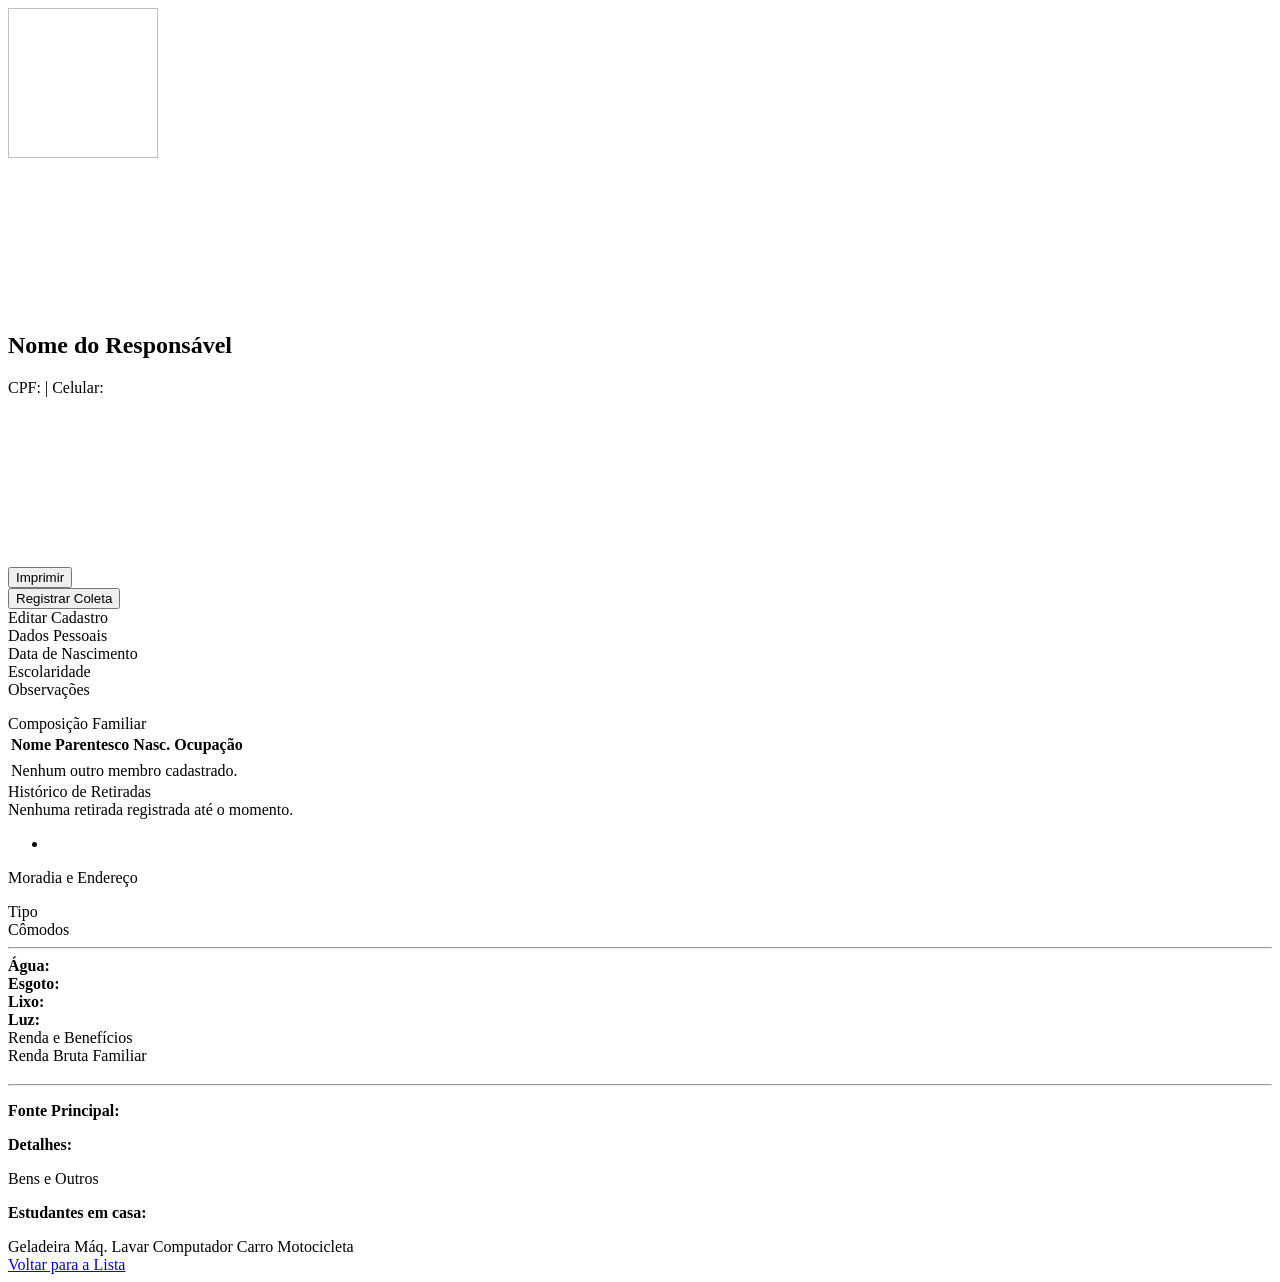
<file: src/main/resources/templates/perfil.html>
<!DOCTYPE html>
<html xmlns:th="http://www.thymeleaf.org">
<head th:replace="~{fragments :: head('Perfil do Responsável')}"></head>
<body>
<div class="container-main">
    <div th:replace="~{fragments :: alerts}"></div>
    
    <!-- Header -->
    <div class="d-flex justify-content-between align-items-start mb-4">
        <div class="d-flex align-items-center">
            <div class="me-4">
                <img th:if="${responsavel.foto}" th:src="${responsavel.foto}" class="rounded-3 border shadow-sm" style="width: 150px; height: 150px; object-fit: cover;">
                <div th:unless="${responsavel.foto}" class="rounded-3 bg-light d-flex align-items-center justify-content-center border shadow-sm" style="width: 150px; height: 150px;">
                    <i class="bi bi-person fs-1 text-secondary"></i>
                </div>
            </div>
            <div>
                <h2 th:text="${responsavel.nomeCompleto}" class="mb-0">Nome do Responsável</h2>
                <p class="text-muted mb-2">CPF: <span th:text="${responsavel.cpf}"></span> | Celular: <span th:text="${responsavel.celular}"></span></p>
                <div th:if="${responsavel.codigoBarras}" class="d-flex align-items-center gap-3">
                    <div>
                        <svg id="barcode"></svg>
                        <span class="d-block text-muted small mt-1" style="font-family: monospace; font-size: 0.85rem;" th:text="${responsavel.codigoBarras}"></span>
                    </div>
                    <button onclick="imprimirCodigoBarras()" class="btn btn-sm btn-outline-secondary" title="Imprimir Código de Barras">
                        <i class="bi bi-printer"></i> Imprimir
                    </button>
                </div>
            </div>
        </div>
        <div class="text-end" style="min-width: 180px;">
            <form th:action="@{'/coleta/' + ${responsavel.cpf}}" method="post" class="d-block mb-2">
                <input type="hidden" name="noPerfil" value="true">
                <button type="submit" class="btn btn-success w-100">
                    <i class="bi bi-cart-check"></i> Registrar Coleta
                </button>
            </form>
            <a th:href="@{/editar/{id}(id=${responsavel.id})}" class="btn btn-outline-primary mb-2 w-100">
                <i class="bi bi-pencil"></i> Editar Cadastro
            </a><br>
            <span class="badge bg-primary fs-6 w-100 py-2" th:text="${responsavel.coletas.size() + ' Cestas'}"></span>
        </div>
    </div>

    <!-- Main Content Tabs/Sections -->
    <div class="row">
        <!-- Left Column: Personal and Family -->
        <div class="col-md-7">
            <div class="card">
                <div class="card-header"><i class="bi bi-person-fill"></i> Dados Pessoais</div>
                <div class="card-body">
                    <div class="row">
                        <div class="col-6 mb-2">
                            <label class="text-muted small d-block">Data de Nascimento</label>
                            <span class="fw-medium" th:text="${responsavel.dataNascimento != null ? responsavel.dataNascimento : '-'}"></span>
                        </div>
                        <div class="col-6 mb-2">
                            <label class="text-muted small d-block">Escolaridade</label>
                            <span class="fw-medium" th:text="${responsavel.educacaoBens.escolaridadeResponsavel != null ? responsavel.educacaoBens.escolaridadeResponsavel : '-'}"></span>
                        </div>
                    </div>
                    <div th:if="${responsavel.obs}" class="mt-2">
                        <label class="text-muted small d-block">Observações</label>
                        <p class="small mb-0" th:text="${responsavel.obs}"></p>
                    </div>
                </div>
            </div>

            <div class="card">
                <div class="card-header"><i class="bi bi-people-fill"></i> Composição Familiar</div>
                <div class="card-body p-0">
                    <table class="table table-sm table-hover mb-0">
                        <thead class="table-light">
                            <tr>
                                <th class="ps-3">Nome</th>
                                <th>Parentesco</th>
                                <th>Nasc.</th>
                                <th>Ocupação</th>
                            </tr>
                        </thead>
                        <tbody>
                            <tr th:each="membro : ${responsavel.identificacaoFamiliar}">
                                <td class="ps-3" th:text="${membro.nomeCompleto}"></td>
                                <td th:text="${membro.parentesco}"></td>
                                <td th:text="${membro.dataNascimento}"></td>
                                <td th:text="${membro.ocupacaoEscola}"></td>
                            </tr>
                            <tr th:if="${responsavel.identificacaoFamiliar == null or responsavel.identificacaoFamiliar.empty}">
                                <td colspan="4" class="text-center py-3 text-muted">Nenhum outro membro cadastrado.</td>
                            </tr>
                        </tbody>
                    </table>
                </div>
            </div>

            <div class="card">
                <div class="card-header"><i class="bi bi-clock-history"></i> Histórico de Retiradas</div>
                <div class="card-body">
                    <div th:if="${responsavel.coletas == null or responsavel.coletas.empty}" class="alert alert-light border mb-0 text-center">
                        Nenhuma retirada registrada até o momento.
                    </div>
                    <ul class="list-group list-group-flush" th:unless="${responsavel.coletas == null or responsavel.coletas.empty}">
                        <li class="list-group-item d-flex justify-content-between align-items-center px-0" 
                            th:each="coleta : ${responsavel.coletas}">
                            <div>
                                <i class="bi bi-calendar-check text-success"></i>
                                <span th:text="${#temporals.format(coleta.dataColeta, 'dd/MM/yyyy ''às'' HH:mm')}"></span>
                            </div>
                        </li>
                    </ul>
                </div>
            </div>
        </div>

        <!-- Right Column: Housing, Income, Assets -->
        <div class="col-md-5">
            <div class="card">
                <div class="card-header"><i class="bi bi-house-door-fill"></i> Moradia e Endereço</div>
                <div class="card-body">
                    <p class="fw-bold mb-1">
                        <span th:text="${responsavel.moradia.endereco.logradouro + ', ' + responsavel.moradia.endereco.numero}"></span>
                        <span th:if="${responsavel.moradia.endereco.complemento}" th:text="${' - ' + responsavel.moradia.endereco.complemento}"></span>
                    </p>
                    <p class="small text-muted mb-3" th:text="${responsavel.moradia.endereco.bairro + ' - ' + responsavel.moradia.endereco.localidade + '/' + responsavel.moradia.endereco.uf + ' (CEP: ' + responsavel.moradia.endereco.cep + ')'}"></p>
                    <div class="row">
                        <div class="col-6 mb-2">
                            <label class="text-muted small d-block">Tipo</label>
                            <span class="fw-medium" th:text="${responsavel.moradia.tipo}"></span>
                        </div>
                        <div class="col-6 mb-2">
                            <label class="text-muted small d-block">Cômodos</label>
                            <span class="fw-medium" th:text="${responsavel.moradia.numeroComodos}"></span>
                        </div>
                    </div>
                    <hr class="my-2">
                    <div class="row small">
                        <div class="col-6 mb-1"><strong>Água:</strong> <span th:text="${responsavel.moradia.servicos.agua}"></span></div>
                        <div class="col-6 mb-1"><strong>Esgoto:</strong> <span th:text="${responsavel.moradia.servicos.esgoto}"></span></div>
                        <div class="col-6 mb-1"><strong>Lixo:</strong> <span th:text="${responsavel.moradia.servicos.lixo}"></span></div>
                        <div class="col-6 mb-1"><strong>Luz:</strong> <span th:text="${responsavel.moradia.servicos.eletricidade}"></span></div>
                    </div>
                </div>
            </div>

            <div class="card border-success">
                <div class="card-header bg-success text-white"><i class="bi bi-cash-coin"></i> Renda e Benefícios</div>
                <div class="card-body">
                    <div class="mb-3 text-center">
                        <label class="text-muted small d-block">Renda Bruta Familiar</label>
                        <h3 class="text-success mb-0" th:text="${'R$ ' + responsavel.renda.rendaBruta}"></h3>
                    </div>
                    <hr class="my-2">
                    <div class="small">
                        <p class="mb-1"><strong>Fonte Principal:</strong> <span th:text="${responsavel.renda.fontesRenda.tipo}"></span></p>
                        <p class="mb-0" th:if="${responsavel.renda.fontesRenda.outros}">
                            <strong>Detalhes:</strong> <span th:text="${responsavel.renda.fontesRenda.outros}"></span>
                        </p>
                    </div>
                </div>
            </div>

            <div class="card">
                <div class="card-header"><i class="bi bi-box-seam-fill"></i> Bens e Outros</div>
                <div class="card-body">
                    <p class="mb-3"><strong>Estudantes em casa:</strong> <span class="badge bg-secondary" th:text="${responsavel.educacaoBens.qtdEstudantes}"></span></p>
                    <div class="d-flex flex-wrap gap-2">
                        <span th:if="${responsavel.educacaoBens.bens.geladeira}" class="badge bg-light text-dark border"><i class="bi bi-check-circle-fill text-success"></i> Geladeira</span>
                        <span th:if="${responsavel.educacaoBens.bens.maquinaLavar}" class="badge bg-light text-dark border"><i class="bi bi-check-circle-fill text-success"></i> Máq. Lavar</span>
                        <span th:if="${responsavel.educacaoBens.bens.computador}" class="badge bg-light text-dark border"><i class="bi bi-check-circle-fill text-success"></i> Computador</span>
                        <span th:if="${responsavel.educacaoBens.bens.carro}" class="badge bg-light text-dark border"><i class="bi bi-check-circle-fill text-success"></i> Carro</span>
                        <span th:if="${responsavel.educacaoBens.bens.motocicleta}" class="badge bg-light text-dark border"><i class="bi bi-check-circle-fill text-success"></i> Motocicleta</span>
                    </div>
                </div>
            </div>
        </div>
    </div>

    <div class="mt-4 text-center">
        <a href="/" class="btn btn-secondary">
            <i class="bi bi-arrow-left"></i> Voltar para a Lista
        </a>
    </div>
</div>
<div th:replace="~{fragments :: scripts}"></div>
    <script th:src="@{/js/barcode-utils.js}"></script>
    <script th:inline="javascript">
        document.addEventListener("DOMContentLoaded", function() {
            var cod = /*[[${responsavel.codigoBarras}]]*/ '';
            if (cod) {
                JsBarcode("#barcode", cod, {
                    format: "CODE128",
                    width: 2,
                    height: 40,
                    displayValue: false,
                    margin: 5
                });
            }
        });

        function imprimirCodigoBarras() {
            var nome = /*[[${responsavel.nomeCompleto}]]*/ '';
            var cod = /*[[${responsavel.codigoBarras}]]*/ '';
            var svg = document.getElementById('barcode').outerHTML;
            imprimirCodigoBarrasExterno(nome, cod, svg);
        }
    </script>

</body>
</html>
</file>
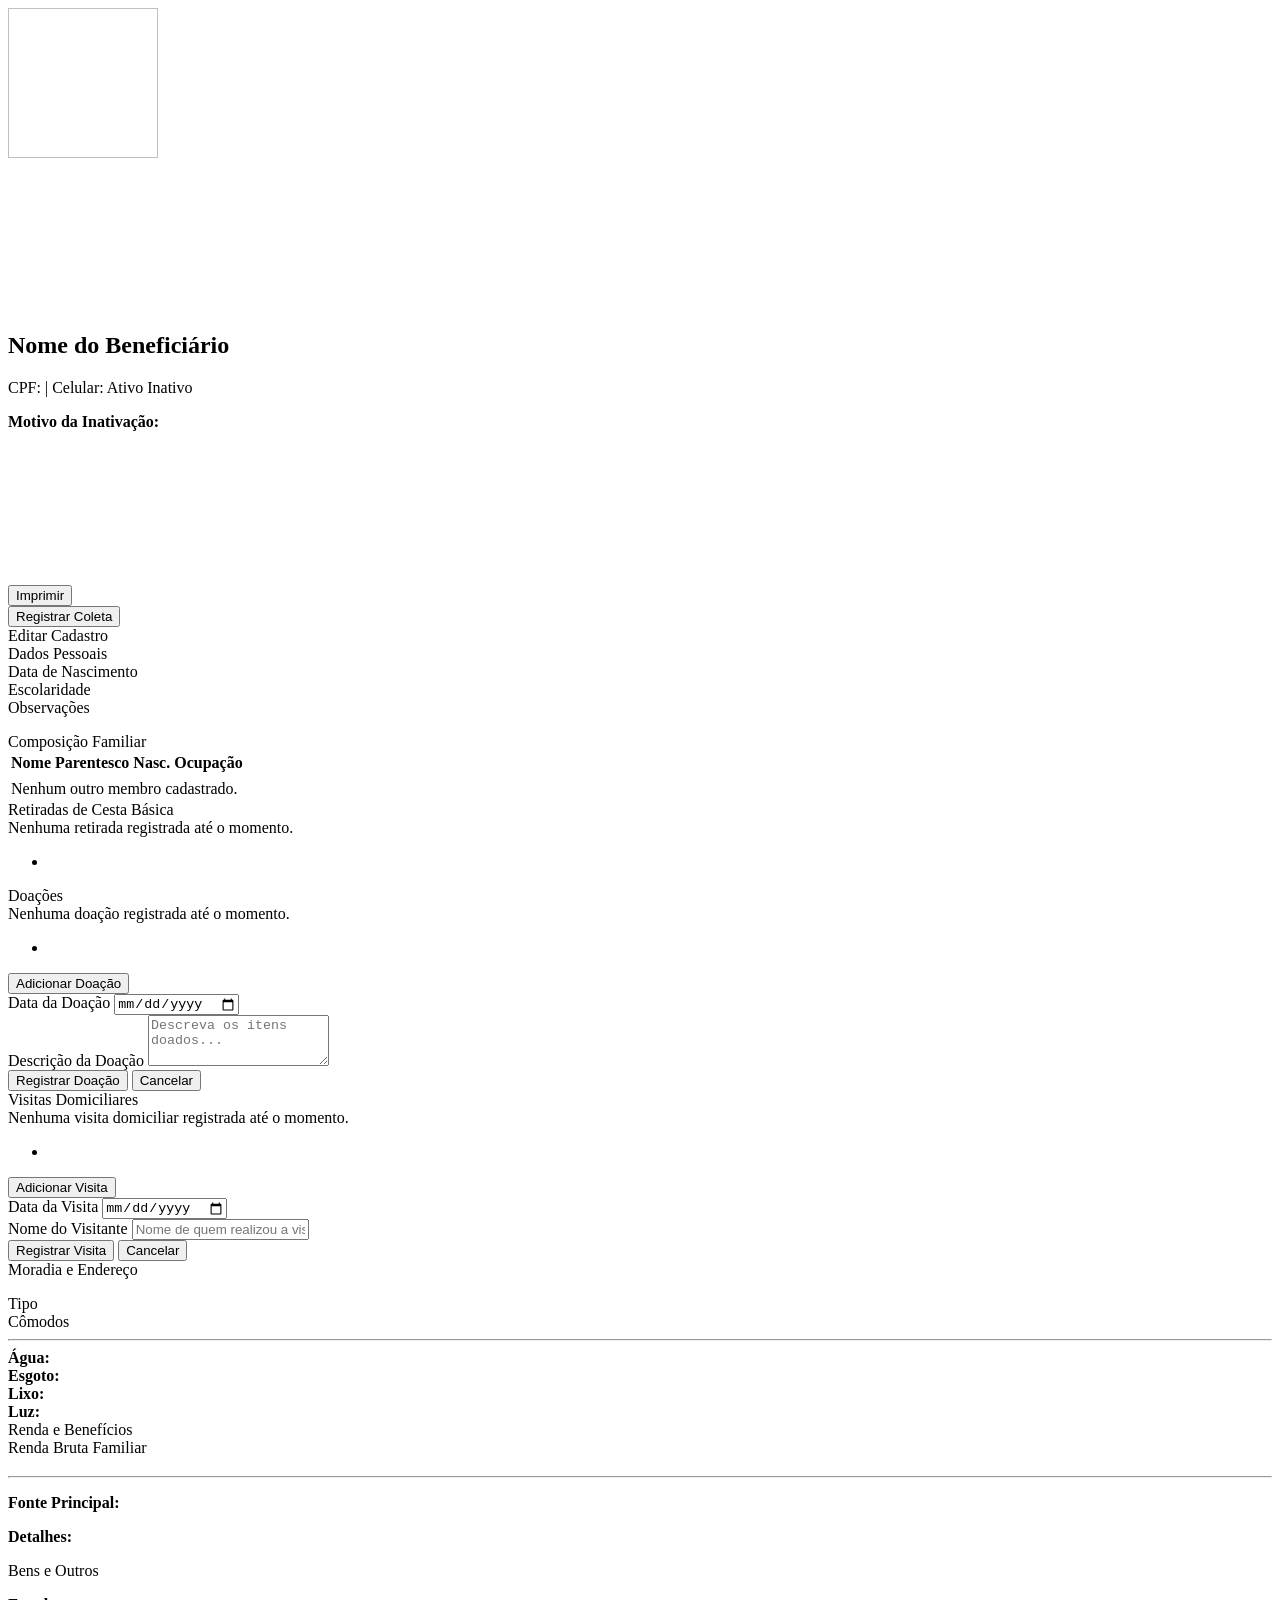
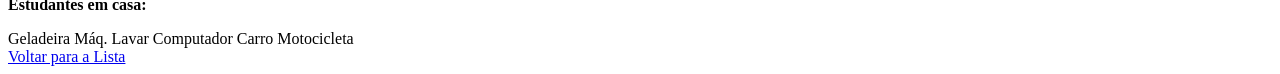
<file: src/main/resources/templates/perfil_beneficiario.html>
<!DOCTYPE html>
<html xmlns:th="http://www.thymeleaf.org">
<head th:replace="~{fragmentos_comuns :: head('Perfil do Beneficiário')}"></head>
<body>
<div class="container-main">
    <div th:replace="~{fragmentos_comuns :: alerts}"></div>
    
    <!-- Header -->
    <div class="d-flex justify-content-between align-items-start mb-4">
        <div class="d-flex align-items-center">
            <div class="me-4">
                <img th:if="${beneficiario.foto != null && beneficiario.foto != ''}" th:src="${beneficiario.foto}" class="rounded-3 border shadow-sm" style="width: 150px; height: 150px; object-fit: cover;">
                <div th:if="${beneficiario.foto == null || beneficiario.foto == ''}" class="rounded-3 bg-light d-flex align-items-center justify-content-center border shadow-sm" style="width: 150px; height: 150px;">
                    <i class="bi bi-person fs-1 text-secondary"></i>
                </div>
            </div>
            <div>
                <h2 th:text="${beneficiario.nomeCompleto}" class="mb-0">Nome do Beneficiário</h2>
                <p class="text-muted mb-2">
                    CPF: <span th:text="${beneficiario.cpf}"></span> | Celular: <span th:text="${beneficiario.celular}"></span>
                    <span th:if="${beneficiario.ativo != null}" class="ms-2">
                        <span th:if="${beneficiario.ativo}" class="badge bg-success"><i class="bi bi-check-circle"></i> Ativo</span>
                        <span th:unless="${beneficiario.ativo}" class="badge bg-danger"><i class="bi bi-x-circle"></i> Inativo</span>
                    </span>
                </p>
                <div th:if="${!beneficiario.ativo && beneficiario.motivoInativacao != null}" class="alert alert-warning alert-sm mb-3">
                    <strong>Motivo da Inativação:</strong> <span th:text="${beneficiario.motivoInativacao}"></span>
                </div>
                <div th:if="${beneficiario.codigoBarras}" class="d-flex align-items-center gap-3" th:data-nome-completo="${beneficiario.nomeCompleto}">
                    <div>
                        <svg id="barcode" th:data-codigo="${beneficiario.codigoBarras}"></svg>
                        <span class="d-block text-muted small mt-1" style="font-family: monospace; font-size: 0.85rem;" th:text="${beneficiario.codigoBarras}"></span>
                    </div>
                    <button onclick="imprimirCodigoBarras()" class="btn btn-sm btn-outline-secondary" title="Imprimir Código de Barras">
                        <i class="bi bi-printer"></i> Imprimir
                    </button>
                </div>
            </div>
        </div>
        <div class="text-end" style="min-width: 180px;">
            <form th:action="@{'/coleta/' + ${beneficiario.cpf}}" method="post" class="d-block mb-2">
                <input type="hidden" name="noPerfil" value="true">
                <button type="submit" class="btn btn-success w-100"
                        th:disabled="${!beneficiario.ativo}"
                        th:title="${beneficiario.ativo ? 'Registrar Coleta' : 'Beneficiário inativo'}">
                    <i class="bi bi-cart-check"></i> Registrar Coleta
                </button>
            </form>
            <a th:href="@{/editar/{id}(id=${beneficiario.id})}" class="btn btn-outline-primary mb-2 w-100">
                <i class="bi bi-pencil"></i> Editar Cadastro
            </a><br>
            <span class="badge bg-primary fs-6 w-100 py-2" th:text="${beneficiario.coletas.size() + ' Cestas'}"></span>
        </div>
    </div>

    <!-- Main Content Tabs/Sections -->
    <div class="row">
        <!-- Left Column: Personal and Family -->
        <div class="col-md-7">
            <div class="card">
                <div class="card-header"><i class="bi bi-person-fill"></i> Dados Pessoais</div>
                <div class="card-body">
                    <div class="row">
                        <div class="col-6 mb-2">
                            <label class="text-muted small d-block">Data de Nascimento</label>
                            <span class="fw-medium" th:text="${beneficiario.dataNascimento != null ? beneficiario.dataNascimento : '-'}"></span>
                        </div>
                        <div class="col-6 mb-2">
                            <label class="text-muted small d-block">Escolaridade</label>
                            <span class="fw-medium" th:text="${beneficiario.educacaoBens.escolaridadeBeneficiario != null ? beneficiario.educacaoBens.escolaridadeBeneficiario : '-'}"></span>
                        </div>
                    </div>
                    <div th:if="${beneficiario.obs}" class="mt-2">
                        <label class="text-muted small d-block">Observações</label>
                        <p class="small mb-0" th:text="${beneficiario.obs}"></p>
                    </div>
                </div>
            </div>

            <div class="card">
                <div class="card-header"><i class="bi bi-people-fill"></i> Composição Familiar</div>
                <div class="card-body p-0">
                    <table class="table table-sm table-hover mb-0">
                        <thead class="table-light">
                            <tr>
                                <th class="ps-3">Nome</th>
                                <th>Parentesco</th>
                                <th>Nasc.</th>
                                <th>Ocupação</th>
                            </tr>
                        </thead>
                        <tbody>
                            <tr th:each="membro : ${beneficiario.identificacaoFamiliar}">
                                <td class="ps-3" th:text="${membro.nomeCompleto}"></td>
                                <td th:text="${membro.parentesco}"></td>
                                <td th:text="${membro.dataNascimento}"></td>
                                <td th:text="${membro.ocupacaoEscola}"></td>
                            </tr>
                            <tr th:if="${beneficiario.identificacaoFamiliar == null or beneficiario.identificacaoFamiliar.empty}">
                                <td colspan="4" class="text-center py-3 text-muted">Nenhum outro membro cadastrado.</td>
                            </tr>
                        </tbody>
                    </table>
                </div>
            </div>

            <div class="card">
                <div class="card-header"><i class="bi bi-clock-history"></i> Retiradas de Cesta Básica</div>
                <div class="card-body">
                    <div th:if="${beneficiario.coletas == null or beneficiario.coletas.empty}" class="alert alert-light border mb-0 text-center">
                        Nenhuma retirada registrada até o momento.
                    </div>
                    <ul class="list-group list-group-flush" th:unless="${beneficiario.coletas == null or beneficiario.coletas.empty}">
                        <li class="list-group-item d-flex justify-content-between align-items-center px-0"
                            th:each="coleta, stat : ${beneficiario.coletas}">
                            <div>
                                <i class="bi bi-calendar-check text-success"></i>
                                <span th:text="${#temporals.format(coleta.dataColeta, 'dd/MM/yyyy ''às'' HH:mm')}"></span>
                            </div>
                            <form th:replace="~{fragmentos_comuns :: botaoDeletar(${'/beneficiario/' + beneficiario.id + '/coleta/' + stat.index + '/deletar'}, 'Deletar coleta', 'Tem certeza que deseja deletar esta coleta?')}"></form>
                        </li>
                    </ul>
                </div>
            </div>

            <div class="card">
                <div class="card-header"><i class="bi bi-gift-fill"></i> Doações</div>
                <div class="card-body">
                    <div th:if="${beneficiario.doacoes == null or beneficiario.doacoes.empty}" class="alert alert-light border mb-0 text-center">
                        Nenhuma doação registrada até o momento.
                    </div>
                    <ul class="list-group list-group-flush" th:unless="${beneficiario.doacoes == null or beneficiario.doacoes.empty}">
                        <li class="list-group-item px-0 py-2" th:each="doacao, stat : ${beneficiario.doacoes}">
                            <div class="d-flex justify-content-between align-items-start">
                                <div class="flex-grow-1">
                                    <p class="mb-1">
                                        <i class="bi bi-calendar2 text-primary"></i>
                                        <span class="fw-medium" th:text="${#temporals.format(doacao.dataDoacao, 'dd/MM/yyyy')}"></span>
                                    </p>
                                    <p class="mb-0 small text-muted" th:text="${doacao.descricaoDoacao}"></p>
                                </div>
                                <form th:replace="~{fragmentos_comuns :: botaoDeletar(${'/beneficiario/' + beneficiario.id + '/doacao/' + stat.index + '/deletar'}, 'Deletar doação', 'Tem certeza que deseja deletar esta doação?')}"></form>
                            </div>
                        </li>
                    </ul>
                    <div class="mt-3">
                        <button class="btn btn-sm btn-primary"
                                data-bs-toggle="collapse"
                                data-bs-target="#formDoacao"
                                th:disabled="${!beneficiario.ativo}"
                                th:title="${beneficiario.ativo ? 'Adicionar Doação' : 'Beneficiário inativo'}">
                            <i class="bi bi-plus-circle"></i> Adicionar Doação
                        </button>
                    </div>
                    <div class="collapse mt-3" id="formDoacao" th:if="${beneficiario.ativo}">
                        <form th:action="@{'/beneficiario/' + ${beneficiario.id} + '/doacao'}" method="post" class="border p-3 rounded">
                            <div class="mb-3">
                                <label for="dataDoacao" class="form-label">Data da Doação</label>
                                <input type="date" class="form-control" id="dataDoacao" name="dataDoacao" th:value="${#temporals.format(#temporals.createToday(), 'yyyy-MM-dd')}" required>
                            </div>
                            <div class="mb-3">
                                <label for="descricaoDoacao" class="form-label">Descrição da Doação</label>
                                <textarea class="form-control" id="descricaoDoacao" name="descricaoDoacao" rows="3" placeholder="Descreva os itens doados..." required></textarea>
                            </div>
                            <button type="submit" class="btn btn-success btn-sm">
                                <i class="bi bi-check-circle"></i> Registrar Doação
                            </button>
                            <button type="button" class="btn btn-secondary btn-sm" data-bs-toggle="collapse" data-bs-target="#formDoacao">
                                Cancelar
                            </button>
                        </form>
                    </div>
                </div>
            </div>

            <div class="card">
                <div class="card-header"><i class="bi bi-house-heart-fill"></i> Visitas Domiciliares</div>
                <div class="card-body">
                    <div th:if="${beneficiario.visitasDomiciliares == null or beneficiario.visitasDomiciliares.empty}" class="alert alert-light border mb-0 text-center">
                        Nenhuma visita domiciliar registrada até o momento.
                    </div>
                    <ul class="list-group list-group-flush" th:unless="${beneficiario.visitasDomiciliares == null or beneficiario.visitasDomiciliares.empty}">
                        <li class="list-group-item px-0 py-2" th:each="visita, stat : ${beneficiario.visitasDomiciliares}">
                            <div class="d-flex justify-content-between align-items-start">
                                <div class="flex-grow-1">
                                    <p class="mb-1">
                                        <i class="bi bi-calendar2 text-primary"></i>
                                        <span class="fw-medium" th:text="${#temporals.format(visita.dataVisita, 'dd/MM/yyyy')}"></span>
                                    </p>
                                    <p class="mb-0 small text-muted">
                                        <i class="bi bi-person"></i>
                                        <span th:text="${visita.nomeVisitante}"></span>
                                    </p>
                                </div>
                                <form th:replace="~{fragmentos_comuns :: botaoDeletar(${'/beneficiario/' + beneficiario.id + '/visita/' + stat.index + '/deletar'}, 'Deletar visita', 'Tem certeza que deseja deletar esta visita domiciliar?')}"></form>
                            </div>
                        </li>
                    </ul>
                    <div class="mt-3">
                        <button class="btn btn-sm btn-primary"
                                data-bs-toggle="collapse"
                                data-bs-target="#formVisita"
                                th:disabled="${!beneficiario.ativo}"
                                th:title="${beneficiario.ativo ? 'Adicionar Visita Domiciliar' : 'Beneficiário inativo'}">
                            <i class="bi bi-plus-circle"></i> Adicionar Visita
                        </button>
                    </div>
                    <div class="collapse mt-3" id="formVisita" th:if="${beneficiario.ativo}">
                        <form th:action="@{'/beneficiario/' + ${beneficiario.id} + '/visita'}" method="post" class="border p-3 rounded">
                            <div class="mb-3">
                                <label for="dataVisita" class="form-label">Data da Visita</label>
                                <input type="date" class="form-control" id="dataVisita" name="dataVisita" th:value="${#temporals.format(#temporals.createToday(), 'yyyy-MM-dd')}" required>
                            </div>
                            <div class="mb-3">
                                <label for="nomeVisitante" class="form-label">Nome do Visitante</label>
                                <input type="text" class="form-control" id="nomeVisitante" name="nomeVisitante" placeholder="Nome de quem realizou a visita" required>
                            </div>
                            <button type="submit" class="btn btn-success btn-sm">
                                <i class="bi bi-check-circle"></i> Registrar Visita
                            </button>
                            <button type="button" class="btn btn-secondary btn-sm" data-bs-toggle="collapse" data-bs-target="#formVisita">
                                Cancelar
                            </button>
                        </form>
                    </div>
                </div>
            </div>
        </div>

        <!-- Right Column: Housing, Income, Assets -->
        <div class="col-md-5">
            <div class="card">
                <div class="card-header"><i class="bi bi-house-door-fill"></i> Moradia e Endereço</div>
                <div class="card-body">
                    <p class="fw-bold mb-1">
                        <span th:text="${beneficiario.moradia.endereco.logradouro + ', ' + beneficiario.moradia.endereco.numero}"></span>
                        <span th:if="${beneficiario.moradia.endereco.complemento}" th:text="${' - ' + beneficiario.moradia.endereco.complemento}"></span>
                    </p>
                    <p class="small text-muted mb-3" th:text="${beneficiario.moradia.endereco.bairro + ' - ' + beneficiario.moradia.endereco.localidade + '/' + beneficiario.moradia.endereco.uf + ' (CEP: ' + beneficiario.moradia.endereco.cep + ')'}"></p>
                    <div class="row">
                        <div class="col-6 mb-2">
                            <label class="text-muted small d-block">Tipo</label>
                            <span class="fw-medium" th:text="${beneficiario.moradia.tipo}"></span>
                        </div>
                        <div class="col-6 mb-2">
                            <label class="text-muted small d-block">Cômodos</label>
                            <span class="fw-medium" th:text="${beneficiario.moradia.numeroComodos}"></span>
                        </div>
                    </div>
                    <hr class="my-2">
                    <div class="row small">
                        <div class="col-6 mb-1"><strong>Água:</strong> <span th:text="${beneficiario.moradia.servicos.agua}"></span></div>
                        <div class="col-6 mb-1"><strong>Esgoto:</strong> <span th:text="${beneficiario.moradia.servicos.esgoto}"></span></div>
                        <div class="col-6 mb-1"><strong>Lixo:</strong> <span th:text="${beneficiario.moradia.servicos.lixo}"></span></div>
                        <div class="col-6 mb-1"><strong>Luz:</strong> <span th:text="${beneficiario.moradia.servicos.eletricidade}"></span></div>
                    </div>
                </div>
            </div>

            <div class="card border-success">
                <div class="card-header bg-success text-white"><i class="bi bi-cash-coin"></i> Renda e Benefícios</div>
                <div class="card-body">
                    <div class="mb-3 text-center">
                        <label class="text-muted small d-block">Renda Bruta Familiar</label>
                        <h3 class="text-success mb-0" th:text="${'R$ ' + beneficiario.renda.rendaBruta}"></h3>
                    </div>
                    <hr class="my-2">
                    <div class="small">
                        <p class="mb-1"><strong>Fonte Principal:</strong> <span th:text="${beneficiario.renda.fontesRenda.tipo}"></span></p>
                        <p class="mb-0" th:if="${beneficiario.renda.fontesRenda.outros}">
                            <strong>Detalhes:</strong> <span th:text="${beneficiario.renda.fontesRenda.outros}"></span>
                        </p>
                    </div>
                </div>
            </div>

            <div class="card">
                <div class="card-header"><i class="bi bi-box-seam-fill"></i> Bens e Outros</div>
                <div class="card-body">
                    <p class="mb-3"><strong>Estudantes em casa:</strong> <span class="badge bg-secondary" th:text="${beneficiario.educacaoBens.qtdEstudantes}"></span></p>
                    <div class="d-flex flex-wrap gap-2">
                        <span th:if="${beneficiario.educacaoBens.bens.geladeira}" class="badge bg-light text-dark border"><i class="bi bi-check-circle-fill text-success"></i> Geladeira</span>
                        <span th:if="${beneficiario.educacaoBens.bens.maquinaLavar}" class="badge bg-light text-dark border"><i class="bi bi-check-circle-fill text-success"></i> Máq. Lavar</span>
                        <span th:if="${beneficiario.educacaoBens.bens.computador}" class="badge bg-light text-dark border"><i class="bi bi-check-circle-fill text-success"></i> Computador</span>
                        <span th:if="${beneficiario.educacaoBens.bens.carro}" class="badge bg-light text-dark border"><i class="bi bi-check-circle-fill text-success"></i> Carro</span>
                        <span th:if="${beneficiario.educacaoBens.bens.motocicleta}" class="badge bg-light text-dark border"><i class="bi bi-check-circle-fill text-success"></i> Motocicleta</span>
                    </div>
                </div>
            </div>
        </div>
    </div>

    <div class="mt-4 text-center">
        <a href="/" class="btn btn-secondary">
            <i class="bi bi-arrow-left"></i> Voltar para a Lista
        </a>
    </div>
</div>
<div th:replace="~{fragmentos_comuns :: scripts}"></div>
<script th:src="@{/js/barcode-utils.js}"></script>
<script th:src="@{/js/barcode-perfil.js}"></script>

</body>
</html>
</file>
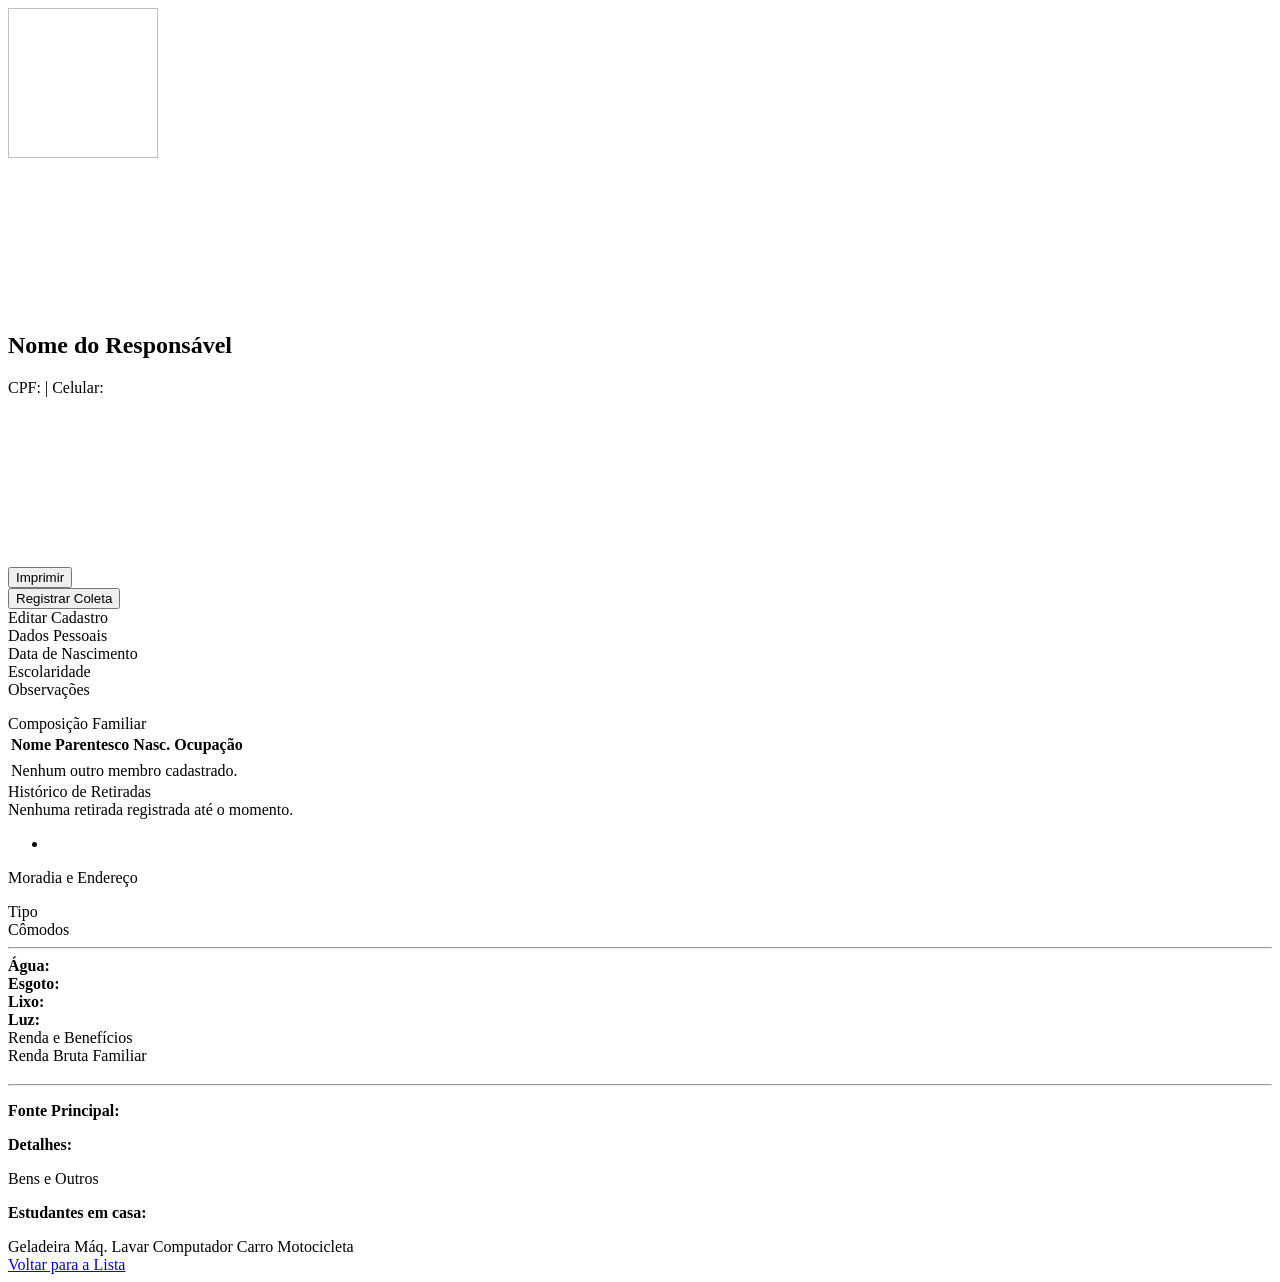
<file: src/main/resources/templates/perfil_responsavel.html>
<!DOCTYPE html>
<html xmlns:th="http://www.thymeleaf.org">
<head th:replace="~{fragmentos_comuns :: head('Perfil do Responsável')}"></head>
<body>
<div class="container-main">
    <div th:replace="~{fragmentos_comuns :: alerts}"></div>
    
    <!-- Header -->
    <div class="d-flex justify-content-between align-items-start mb-4">
        <div class="d-flex align-items-center">
            <div class="me-4">
                <img th:if="${responsavel.foto}" th:src="${responsavel.foto}" class="rounded-3 border shadow-sm" style="width: 150px; height: 150px; object-fit: cover;">
                <div th:unless="${responsavel.foto}" class="rounded-3 bg-light d-flex align-items-center justify-content-center border shadow-sm" style="width: 150px; height: 150px;">
                    <i class="bi bi-person fs-1 text-secondary"></i>
                </div>
            </div>
            <div>
                <h2 th:text="${responsavel.nomeCompleto}" class="mb-0">Nome do Responsável</h2>
                <p class="text-muted mb-2">CPF: <span th:text="${responsavel.cpf}"></span> | Celular: <span th:text="${responsavel.celular}"></span></p>
                <div th:if="${responsavel.codigoBarras}" class="d-flex align-items-center gap-3">
                    <div>
                        <svg id="barcode"></svg>
                        <span class="d-block text-muted small mt-1" style="font-family: monospace; font-size: 0.85rem;" th:text="${responsavel.codigoBarras}"></span>
                    </div>
                    <button onclick="imprimirCodigoBarras()" class="btn btn-sm btn-outline-secondary" title="Imprimir Código de Barras">
                        <i class="bi bi-printer"></i> Imprimir
                    </button>
                </div>
            </div>
        </div>
        <div class="text-end" style="min-width: 180px;">
            <form th:action="@{'/coleta/' + ${responsavel.cpf}}" method="post" class="d-block mb-2">
                <input type="hidden" name="noPerfil" value="true">
                <button type="submit" class="btn btn-success w-100">
                    <i class="bi bi-cart-check"></i> Registrar Coleta
                </button>
            </form>
            <a th:href="@{/editar/{id}(id=${responsavel.id})}" class="btn btn-outline-primary mb-2 w-100">
                <i class="bi bi-pencil"></i> Editar Cadastro
            </a><br>
            <span class="badge bg-primary fs-6 w-100 py-2" th:text="${responsavel.coletas.size() + ' Cestas'}"></span>
        </div>
    </div>

    <!-- Main Content Tabs/Sections -->
    <div class="row">
        <!-- Left Column: Personal and Family -->
        <div class="col-md-7">
            <div class="card">
                <div class="card-header"><i class="bi bi-person-fill"></i> Dados Pessoais</div>
                <div class="card-body">
                    <div class="row">
                        <div class="col-6 mb-2">
                            <label class="text-muted small d-block">Data de Nascimento</label>
                            <span class="fw-medium" th:text="${responsavel.dataNascimento != null ? responsavel.dataNascimento : '-'}"></span>
                        </div>
                        <div class="col-6 mb-2">
                            <label class="text-muted small d-block">Escolaridade</label>
                            <span class="fw-medium" th:text="${responsavel.educacaoBens.escolaridadeResponsavel != null ? responsavel.educacaoBens.escolaridadeResponsavel : '-'}"></span>
                        </div>
                    </div>
                    <div th:if="${responsavel.obs}" class="mt-2">
                        <label class="text-muted small d-block">Observações</label>
                        <p class="small mb-0" th:text="${responsavel.obs}"></p>
                    </div>
                </div>
            </div>

            <div class="card">
                <div class="card-header"><i class="bi bi-people-fill"></i> Composição Familiar</div>
                <div class="card-body p-0">
                    <table class="table table-sm table-hover mb-0">
                        <thead class="table-light">
                            <tr>
                                <th class="ps-3">Nome</th>
                                <th>Parentesco</th>
                                <th>Nasc.</th>
                                <th>Ocupação</th>
                            </tr>
                        </thead>
                        <tbody>
                            <tr th:each="membro : ${responsavel.identificacaoFamiliar}">
                                <td class="ps-3" th:text="${membro.nomeCompleto}"></td>
                                <td th:text="${membro.parentesco}"></td>
                                <td th:text="${membro.dataNascimento}"></td>
                                <td th:text="${membro.ocupacaoEscola}"></td>
                            </tr>
                            <tr th:if="${responsavel.identificacaoFamiliar == null or responsavel.identificacaoFamiliar.empty}">
                                <td colspan="4" class="text-center py-3 text-muted">Nenhum outro membro cadastrado.</td>
                            </tr>
                        </tbody>
                    </table>
                </div>
            </div>

            <div class="card">
                <div class="card-header"><i class="bi bi-clock-history"></i> Histórico de Retiradas</div>
                <div class="card-body">
                    <div th:if="${responsavel.coletas == null or responsavel.coletas.empty}" class="alert alert-light border mb-0 text-center">
                        Nenhuma retirada registrada até o momento.
                    </div>
                    <ul class="list-group list-group-flush" th:unless="${responsavel.coletas == null or responsavel.coletas.empty}">
                        <li class="list-group-item d-flex justify-content-between align-items-center px-0" 
                            th:each="coleta : ${responsavel.coletas}">
                            <div>
                                <i class="bi bi-calendar-check text-success"></i>
                                <span th:text="${#temporals.format(coleta.dataColeta, 'dd/MM/yyyy ''às'' HH:mm')}"></span>
                            </div>
                        </li>
                    </ul>
                </div>
            </div>
        </div>

        <!-- Right Column: Housing, Income, Assets -->
        <div class="col-md-5">
            <div class="card">
                <div class="card-header"><i class="bi bi-house-door-fill"></i> Moradia e Endereço</div>
                <div class="card-body">
                    <p class="fw-bold mb-1">
                        <span th:text="${responsavel.moradia.endereco.logradouro + ', ' + responsavel.moradia.endereco.numero}"></span>
                        <span th:if="${responsavel.moradia.endereco.complemento}" th:text="${' - ' + responsavel.moradia.endereco.complemento}"></span>
                    </p>
                    <p class="small text-muted mb-3" th:text="${responsavel.moradia.endereco.bairro + ' - ' + responsavel.moradia.endereco.localidade + '/' + responsavel.moradia.endereco.uf + ' (CEP: ' + responsavel.moradia.endereco.cep + ')'}"></p>
                    <div class="row">
                        <div class="col-6 mb-2">
                            <label class="text-muted small d-block">Tipo</label>
                            <span class="fw-medium" th:text="${responsavel.moradia.tipo}"></span>
                        </div>
                        <div class="col-6 mb-2">
                            <label class="text-muted small d-block">Cômodos</label>
                            <span class="fw-medium" th:text="${responsavel.moradia.numeroComodos}"></span>
                        </div>
                    </div>
                    <hr class="my-2">
                    <div class="row small">
                        <div class="col-6 mb-1"><strong>Água:</strong> <span th:text="${responsavel.moradia.servicos.agua}"></span></div>
                        <div class="col-6 mb-1"><strong>Esgoto:</strong> <span th:text="${responsavel.moradia.servicos.esgoto}"></span></div>
                        <div class="col-6 mb-1"><strong>Lixo:</strong> <span th:text="${responsavel.moradia.servicos.lixo}"></span></div>
                        <div class="col-6 mb-1"><strong>Luz:</strong> <span th:text="${responsavel.moradia.servicos.eletricidade}"></span></div>
                    </div>
                </div>
            </div>

            <div class="card border-success">
                <div class="card-header bg-success text-white"><i class="bi bi-cash-coin"></i> Renda e Benefícios</div>
                <div class="card-body">
                    <div class="mb-3 text-center">
                        <label class="text-muted small d-block">Renda Bruta Familiar</label>
                        <h3 class="text-success mb-0" th:text="${'R$ ' + responsavel.renda.rendaBruta}"></h3>
                    </div>
                    <hr class="my-2">
                    <div class="small">
                        <p class="mb-1"><strong>Fonte Principal:</strong> <span th:text="${responsavel.renda.fontesRenda.tipo}"></span></p>
                        <p class="mb-0" th:if="${responsavel.renda.fontesRenda.outros}">
                            <strong>Detalhes:</strong> <span th:text="${responsavel.renda.fontesRenda.outros}"></span>
                        </p>
                    </div>
                </div>
            </div>

            <div class="card">
                <div class="card-header"><i class="bi bi-box-seam-fill"></i> Bens e Outros</div>
                <div class="card-body">
                    <p class="mb-3"><strong>Estudantes em casa:</strong> <span class="badge bg-secondary" th:text="${responsavel.educacaoBens.qtdEstudantes}"></span></p>
                    <div class="d-flex flex-wrap gap-2">
                        <span th:if="${responsavel.educacaoBens.bens.geladeira}" class="badge bg-light text-dark border"><i class="bi bi-check-circle-fill text-success"></i> Geladeira</span>
                        <span th:if="${responsavel.educacaoBens.bens.maquinaLavar}" class="badge bg-light text-dark border"><i class="bi bi-check-circle-fill text-success"></i> Máq. Lavar</span>
                        <span th:if="${responsavel.educacaoBens.bens.computador}" class="badge bg-light text-dark border"><i class="bi bi-check-circle-fill text-success"></i> Computador</span>
                        <span th:if="${responsavel.educacaoBens.bens.carro}" class="badge bg-light text-dark border"><i class="bi bi-check-circle-fill text-success"></i> Carro</span>
                        <span th:if="${responsavel.educacaoBens.bens.motocicleta}" class="badge bg-light text-dark border"><i class="bi bi-check-circle-fill text-success"></i> Motocicleta</span>
                    </div>
                </div>
            </div>
        </div>
    </div>

    <div class="mt-4 text-center">
        <a href="/" class="btn btn-secondary">
            <i class="bi bi-arrow-left"></i> Voltar para a Lista
        </a>
    </div>
</div>
<div th:replace="~{fragmentos_comuns :: scripts}"></div>
    <script th:src="@{/js/barcode-utils.js}"></script>
    <script th:inline="javascript">
        document.addEventListener("DOMContentLoaded", function() {
            var cod = /*[[${responsavel.codigoBarras}]]*/ '';
            if (cod) {
                JsBarcode("#barcode", cod, {
                    format: "CODE128",
                    width: 2,
                    height: 40,
                    displayValue: false,
                    margin: 5
                });
            }
        });

        function imprimirCodigoBarras() {
            var nome = /*[[${responsavel.nomeCompleto}]]*/ '';
            var cod = /*[[${responsavel.codigoBarras}]]*/ '';
            var svg = document.getElementById('barcode').outerHTML;
            imprimirCodigoBarrasExterno(nome, cod, svg);
        }
    </script>

</body>
</html>
</file>
